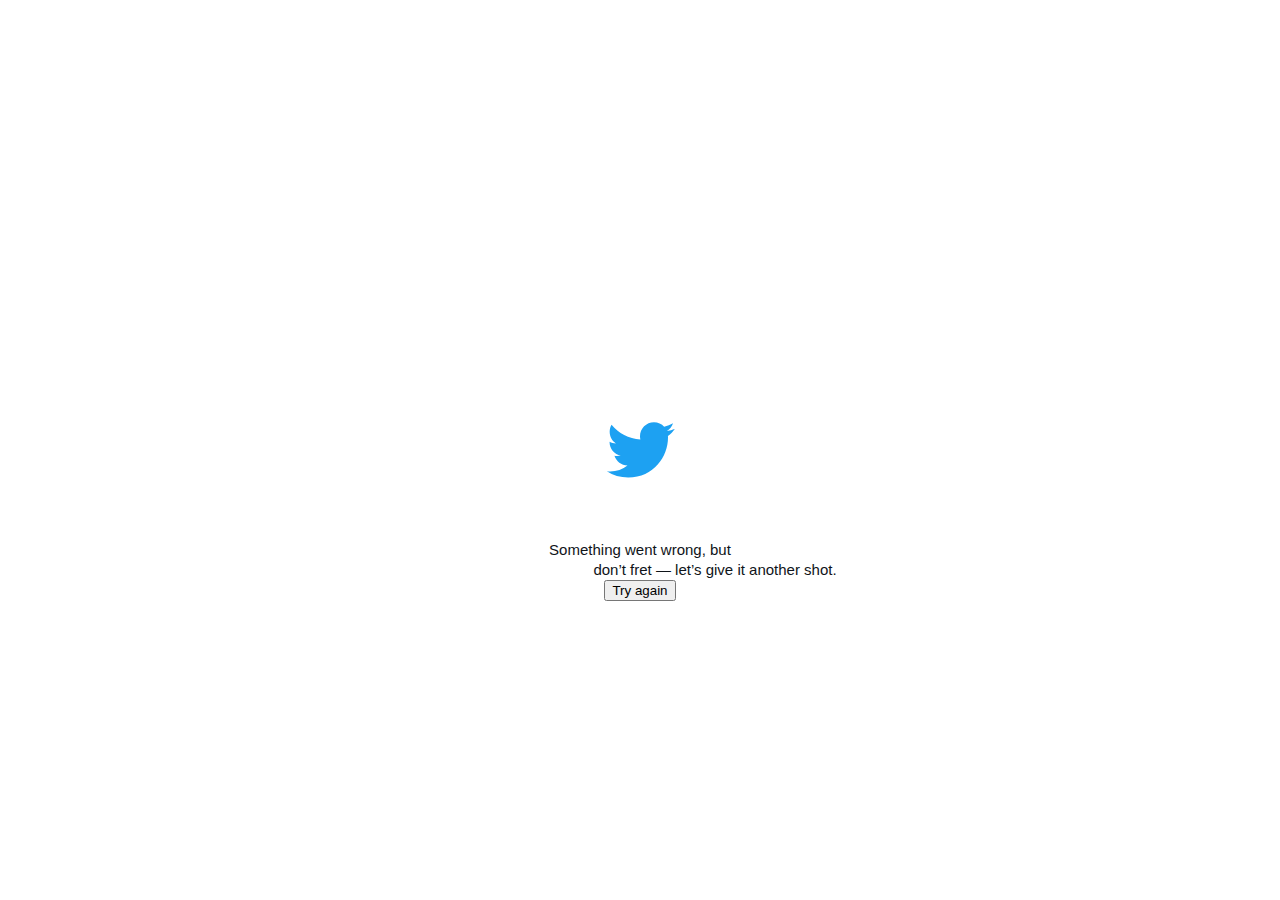
<file: public/twitter.html>
<!DOCTYPE html>
<html dir="ltr" lang="ko">

<head>
    <meta charset="utf-8" />
    <meta name="viewport"
        content="width=device-width,initial-scale=1,maximum-scale=1,user-scalable=0,viewport-fit=cover" />
    <link rel="preconnect" href="//abs.twimg.com" />
    <link rel="dns-prefetch" href="//abs.twimg.com" />
    <link rel="preconnect" href="//api.twitter.com" />
    <link rel="dns-prefetch" href="//api.twitter.com" />
    <link rel="preconnect" href="//pbs.twimg.com" />
    <link rel="dns-prefetch" href="//pbs.twimg.com" />
    <link rel="preconnect" href="//t.co" />
    <link rel="dns-prefetch" href="//t.co" />
    <link rel="preconnect" href="//video.twimg.com" />
    <link rel="dns-prefetch" href="//video.twimg.com" />
    <link rel="preload" as="script" crossorigin="anonymous"
        href="https://abs.twimg.com/responsive-web/client-web/feature-switch-manifest.6d22201a.js"
        nonce="MDNjMjRhMmQtMGM2Yi00NmE4LWI1MDUtNDFkY2MzZWNhYjQ1" />
    <link rel="preload" as="script" crossorigin="anonymous"
        href="https://abs.twimg.com/responsive-web/client-web/vendor.865b412a.js"
        nonce="MDNjMjRhMmQtMGM2Yi00NmE4LWI1MDUtNDFkY2MzZWNhYjQ1" />
    <link rel="preload" as="script" crossorigin="anonymous"
        href="https://abs.twimg.com/responsive-web/client-web/i18n/ko.f8a16dfa.js"
        nonce="MDNjMjRhMmQtMGM2Yi00NmE4LWI1MDUtNDFkY2MzZWNhYjQ1" />
    <link rel="preload" as="script" crossorigin="anonymous"
        href="https://abs.twimg.com/responsive-web/client-web/main.4e2e975a.js"
        nonce="MDNjMjRhMmQtMGM2Yi00NmE4LWI1MDUtNDFkY2MzZWNhYjQ1" />
    <meta property="fb:app_id" content="2231777543" />
    <meta property="og:site_name" content="Twitter" />
    <meta name="google-site-verification" content="acYOOcR5z6puMzLn6hLDZI1nNHXPxt57OIstz1vnCV0" />
    <meta name="facebook-domain-verification" content="x6sdcc8b5ju3bh8nbm59eswogvg6t1" />
    <meta http-equiv="onion-location"
        content="https://twitter3e4tixl4xyajtrzo62zg5vztmjuricljdp2c5kshju4avyoid.onion/" />
    <link rel="manifest" href="/manifest.json" crossOrigin="use-credentials" />
    <link rel="alternate" hreflang="x-default" href="https://twitter.com/" />
    <link rel="alternate" hreflang="en" href="https://twitter.com/?lang=en" />
    <link rel="alternate" hreflang="ar" href="https://twitter.com/?lang=ar" />
    <link rel="alternate" hreflang="ar-x-fm" href="https://twitter.com/?lang=ar-x-fm" />
    <link rel="alternate" hreflang="bg" href="https://twitter.com/?lang=bg" />
    <link rel="alternate" hreflang="bn" href="https://twitter.com/?lang=bn" />
    <link rel="alternate" hreflang="ca" href="https://twitter.com/?lang=ca" />
    <link rel="alternate" hreflang="cs" href="https://twitter.com/?lang=cs" />
    <link rel="alternate" hreflang="da" href="https://twitter.com/?lang=da" />
    <link rel="alternate" hreflang="de" href="https://twitter.com/?lang=de" />
    <link rel="alternate" hreflang="el" href="https://twitter.com/?lang=el" />
    <link rel="alternate" hreflang="en-GB" href="https://twitter.com/?lang=en-GB" />
    <link rel="alternate" hreflang="es" href="https://twitter.com/?lang=es" />
    <link rel="alternate" hreflang="eu" href="https://twitter.com/?lang=eu" />
    <link rel="alternate" hreflang="fa" href="https://twitter.com/?lang=fa" />
    <link rel="alternate" hreflang="fi" href="https://twitter.com/?lang=fi" />
    <link rel="alternate" hreflang="fil" href="https://twitter.com/?lang=fil" />
    <link rel="alternate" hreflang="fr" href="https://twitter.com/?lang=fr" />
    <link rel="alternate" hreflang="ga" href="https://twitter.com/?lang=ga" />
    <link rel="alternate" hreflang="gl" href="https://twitter.com/?lang=gl" />
    <link rel="alternate" hreflang="gu" href="https://twitter.com/?lang=gu" />
    <link rel="alternate" hreflang="ha" href="https://twitter.com/?lang=ha" />
    <link rel="alternate" hreflang="he" href="https://twitter.com/?lang=he" />
    <link rel="alternate" hreflang="hi" href="https://twitter.com/?lang=hi" />
    <link rel="alternate" hreflang="hr" href="https://twitter.com/?lang=hr" />
    <link rel="alternate" hreflang="hu" href="https://twitter.com/?lang=hu" />
    <link rel="alternate" hreflang="id" href="https://twitter.com/?lang=id" />
    <link rel="alternate" hreflang="ig" href="https://twitter.com/?lang=ig" />
    <link rel="alternate" hreflang="it" href="https://twitter.com/?lang=it" />
    <link rel="alternate" hreflang="ja" href="https://twitter.com/?lang=ja" />
    <link rel="alternate" hreflang="kn" href="https://twitter.com/?lang=kn" />
    <link rel="alternate" hreflang="ko" href="https://twitter.com/?lang=ko" />
    <link rel="alternate" hreflang="mr" href="https://twitter.com/?lang=mr" />
    <link rel="alternate" hreflang="ms" href="https://twitter.com/?lang=ms" />
    <link rel="alternate" hreflang="nb" href="https://twitter.com/?lang=nb" />
    <link rel="alternate" hreflang="nl" href="https://twitter.com/?lang=nl" />
    <link rel="alternate" hreflang="pl" href="https://twitter.com/?lang=pl" />
    <link rel="alternate" hreflang="pt" href="https://twitter.com/?lang=pt" />
    <link rel="alternate" hreflang="ro" href="https://twitter.com/?lang=ro" />
    <link rel="alternate" hreflang="ru" href="https://twitter.com/?lang=ru" />
    <link rel="alternate" hreflang="sk" href="https://twitter.com/?lang=sk" />
    <link rel="alternate" hreflang="sr" href="https://twitter.com/?lang=sr" />
    <link rel="alternate" hreflang="sv" href="https://twitter.com/?lang=sv" />
    <link rel="alternate" hreflang="ta" href="https://twitter.com/?lang=ta" />
    <link rel="alternate" hreflang="th" href="https://twitter.com/?lang=th" />
    <link rel="alternate" hreflang="tr" href="https://twitter.com/?lang=tr" />
    <link rel="alternate" hreflang="uk" href="https://twitter.com/?lang=uk" />
    <link rel="alternate" hreflang="ur" href="https://twitter.com/?lang=ur" />
    <link rel="alternate" hreflang="vi" href="https://twitter.com/?lang=vi" />
    <link rel="alternate" hreflang="yo" href="https://twitter.com/?lang=yo" />
    <link rel="alternate" hreflang="zh" href="https://twitter.com/?lang=zh" />
    <link rel="alternate" hreflang="zh-Hant" href="https://twitter.com/?lang=zh-Hant" />
    <link rel="canonical" href="https://twitter.com/" />
    <link rel="search" type="application/opensearchdescription+xml" href="/opensearch.xml" title="Twitter">
    <link rel="mask-icon" sizes="any" href="https://abs.twimg.com/responsive-web/client-web/icon-svg.168b89da.svg"
        color="#1D9BF0">
    <link rel="shortcut icon" href="//abs.twimg.com/favicons/twitter.2.ico">
    <link rel="apple-touch-icon" sizes="192x192"
        href="https://abs.twimg.com/responsive-web/client-web/icon-ios.b1fc727a.png" />
    <meta name="mobile-web-app-capable" content="yes" />
    <meta name="apple-mobile-web-app-title" content="Twitter" />
    <meta name="apple-mobile-web-app-status-bar-style" content="white" />
    <meta name="theme-color" content="#ffffff" />
    <meta http-equiv="origin-trial"
        content="AlpCmb40F5ZjDi9ZYe+wnr/[base64]" />
    <style>
        html,
        body {
            height: 100%;
        }
    </style>
    <style id="react-native-stylesheet">
        [stylesheet-group="0"] {}

        html {
            -ms-text-size-adjust: 100%;
            -webkit-text-size-adjust: 100%;
            -webkit-tap-highlight-color: rgba(0, 0, 0, 0);
        }

        body {
            margin: 0;
        }

        button::-moz-focus-inner,
        input::-moz-focus-inner {
            border: 0;
            padding: 0;
        }

        input::-webkit-search-cancel-button,
        input::-webkit-search-decoration,
        input::-webkit-search-results-button,
        input::-webkit-search-results-decoration {
            display: none;
        }

        [stylesheet-group="0.1"] {}

        :focus:not([data-focusvisible-polyfill]) {
            outline: none;
        }

        [stylesheet-group="1"] {}

        .css-1dbjc4n {
            -ms-flex-align: stretch;
            -ms-flex-direction: column;
            -ms-flex-negative: 0;
            -ms-flex-preferred-size: auto;
            -webkit-align-items: stretch;
            -webkit-box-align: stretch;
            -webkit-box-direction: normal;
            -webkit-box-orient: vertical;
            -webkit-flex-basis: auto;
            -webkit-flex-direction: column;
            -webkit-flex-shrink: 0;
            align-items: stretch;
            border: 0 solid black;
            box-sizing: border-box;
            display: -webkit-box;
            display: -moz-box;
            display: -ms-flexbox;
            display: -webkit-flex;
            display: flex;
            flex-basis: auto;
            flex-direction: column;
            flex-shrink: 0;
            margin-bottom: 0px;
            margin-left: 0px;
            margin-right: 0px;
            margin-top: 0px;
            min-height: 0px;
            min-width: 0px;
            padding-bottom: 0px;
            padding-left: 0px;
            padding-right: 0px;
            padding-top: 0px;
            position: relative;
            z-index: 0;
        }

        .css-901oao {
            border: 0 solid black;
            box-sizing: border-box;
            color: rgba(0, 0, 0, 1.00);
            display: inline;
            font: 14px -apple-system, BlinkMacSystemFont, "Segoe UI", Roboto, Helvetica, Arial, sans-serif;
            margin-bottom: 0px;
            margin-left: 0px;
            margin-right: 0px;
            margin-top: 0px;
            padding-bottom: 0px;
            padding-left: 0px;
            padding-right: 0px;
            padding-top: 0px;
            white-space: pre-wrap;
            word-wrap: break-word;
        }

        .css-16my406 {
            color: inherit;
            font: inherit;
            white-space: inherit;
        }

        [stylesheet-group="2"] {}

        .r-13awgt0 {
            -ms-flex: 1 1 0%;
            -webkit-flex: 1;
            flex: 1;
        }

        .r-4qtqp9 {
            display: inline-block;
        }

        .r-ywje51 {
            margin-bottom: auto;
            margin-left: auto;
            margin-right: auto;
            margin-top: auto;
        }

        .r-hvic4v {
            display: none;
        }

        .r-1adg3ll {
            display: block;
        }

        [stylesheet-group="2.2"] {}

        .r-12vffkv>* {
            pointer-events: auto;
        }

        .r-12vffkv {
            pointer-events: none !important;
        }

        .r-14lw9ot {
            background-color: rgba(255, 255, 255, 1.00);
        }

        .r-1p0dtai {
            bottom: 0px;
        }

        .r-1d2f490 {
            left: 0px;
        }

        .r-1xcajam {
            position: fixed;
        }

        .r-zchlnj {
            right: 0px;
        }

        .r-ipm5af {
            top: 0px;
        }

        .r-yyyyoo {
            fill: currentcolor;
        }

        .r-1xvli5t {
            height: 1.25em;
        }

        .r-dnmrzs {
            max-width: 100%;
        }

        .r-bnwqim {
            position: relative;
        }

        .r-1plcrui {
            vertical-align: text-bottom;
        }

        .r-lrvibr {
            -moz-user-select: none;
            -ms-user-select: none;
            -webkit-user-select: none;
            user-select: none;
        }

        .r-13gxpu9 {
            color: rgba(29, 161, 242, 1.00);
        }

        .r-wy61xf {
            height: 72px;
        }

        .r-u8s1d {
            position: absolute;
        }

        .r-1blnp2b {
            width: 72px;
        }

        .r-1ykxob0 {
            top: 60%;
        }

        .r-q4m81j {
            text-align: center;
        }

        .r-bcqeeo {
            min-width: 0px;
        }

        .r-qvutc0 {
            word-wrap: break-word;
        }

        .r-rjixqe {
            line-height: 20px;
        }

        .r-1qd0xha {
            font-family: -apple-system, BlinkMacSystemFont, "Segoe UI", Roboto, Helvetica, Arial, sans-serif;
        }

        .r-a023e6 {
            font-size: 15px;
        }

        .r-16dba41 {
            font-weight: 400;
        }

        .r-poiln3 {
            font-family: inherit;
        }
    </style>
    <title data-rh="true"></title>
</head>

<body style="background-color: #FFFFFF;">
    <noscript>
        <style>
            body {
                -ms-overflow-style: scrollbar;
                overflow-y: scroll;
                overscroll-behavior-y: none;
            }

            .errorContainer {
                background-color: #FFF;
                color: #0F1419;
                max-width: 600px;
                margin: 0 auto;
                padding: 10%;
                font-family: Helvetica, sans-serif;
                font-size: 16px;
            }

            .errorButton {
                margin: 3em 0;
            }

            .errorButton a {
                background: #1DA1F2;
                border-radius: 2.5em;
                color: white;
                padding: 1em 2em;
                text-decoration: none;
            }

            .errorButton a:hover,
            .errorButton a:focus {
                background: rgb(26, 145, 218);
            }

            .errorFooter {
                color: #657786;
                font-size: 80%;
                line-height: 1.5;
                padding: 1em 0;
            }

            .errorFooter a,
            .errorFooter a:visited {
                color: #657786;
                text-decoration: none;
                padding-right: 1em;
            }

            .errorFooter a:hover,
            .errorFooter a:active {
                text-decoration: underline;
            }

            #placeholder,
            #react-root {
                display: none !important;
            }

            body {
                background-color: #FFF !important;
            }
        </style>
        <div class="errorContainer">
            <img width="46" height="38"
                srcset="https://abs.twimg.com/errors/logo46x38.png 1x, https://abs.twimg.com/errors/logo46x38@2x.png 2x"
                src="https://abs.twimg.com/errors/logo46x38.png" alt="Twitter" />
            <h1>자바스크립트를 사용할 수 없습니다.</h1>
            <p>이 브라우저에서 자바스크립트를 사용할 수 없는 것으로 감지되었습니다. twitter.com을 계속 사용하려면 자바스크립트를 사용 설정하거나 지원되는 브라우저로 전환하세요. 트위터
                고객센터에서 지원되는 브라우저 목록을 확인할 수 있습니다.</p>
            <p class="errorButton"><a href="https://help.twitter.com/using-twitter/twitter-supported-browsers">고객센터</a>
            </p>
            <p class="errorFooter">
                <a href="https://twitter.com/tos">이용약관</a>
                <a href="https://twitter.com/privacy">개인정보 처리방침</a>
                <a href="https://support.twitter.com/articles/20170514">쿠키 정책</a>
                <a href="https://legal.twitter.com/imprint.html">Imprint</a>
                <a
                    href="https://business.twitter.com/en/help/troubleshooting/how-twitter-ads-work.html?ref=web-twc-ao-gbl-adsinfo&utm_source=twc&utm_medium=web&utm_campaign=ao&utm_content=adsinfo">광고
                    정보</a>
                © 2022 Twitter, Inc.
            </p>

        </div>
    </noscript>
    <div id="react-root" style="height:100%;display:flex;">
        <div class="css-1dbjc4n r-13awgt0 r-12vffkv">
            <div class="css-1dbjc4n r-13awgt0 r-12vffkv">
                <style>
                    @media (prefers-color-scheme: dark) {
                        #placeholder {
                            background-color: #000000
                        }
                    }
                </style>
                <div aria-label="Loading…" class="css-1dbjc4n r-14lw9ot r-1p0dtai r-1d2f490 r-1xcajam r-zchlnj r-ipm5af"
                    id="placeholder"><svg viewBox="0 0 24 24" aria-hidden="true"
                        class="r-1p0dtai r-13gxpu9 r-4qtqp9 r-yyyyoo r-wy61xf r-1d2f490 r-ywje51 r-dnmrzs r-u8s1d r-zchlnj r-1plcrui r-ipm5af r-lrvibr r-1blnp2b">
                        <g>
                            <path
                                d="M23.643 4.937c-.835.37-1.732.62-2.675.733.962-.576 1.7-1.49 2.048-2.578-.9.534-1.897.922-2.958 1.13-.85-.904-2.06-1.47-3.4-1.47-2.572 0-4.658 2.086-4.658 4.66 0 .364.042.718.12 1.06-3.873-.195-7.304-2.05-9.602-4.868-.4.69-.63 1.49-.63 2.342 0 1.616.823 3.043 2.072 3.878-.764-.025-1.482-.234-2.11-.583v.06c0 2.257 1.605 4.14 3.737 4.568-.392.106-.803.162-1.227.162-.3 0-.593-.028-.877-.082.593 1.85 2.313 3.198 4.352 3.234-1.595 1.25-3.604 1.995-5.786 1.995-.376 0-.747-.022-1.112-.065 2.062 1.323 4.51 2.093 7.14 2.093 8.57 0 13.255-7.098 13.255-13.254 0-.2-.005-.402-.014-.602.91-.658 1.7-1.477 2.323-2.41z">
                            </path>
                        </g>
                    </svg></div>
                <div class="css-1dbjc4n r-hvic4v r-1d2f490 r-1xcajam r-zchlnj r-1ykxob0" id="ScriptLoadFailure">
                    <form action="" method="GET">
                        <div class="css-1dbjc4n r-1adg3ll r-q4m81j">
                            <div dir="ltr" class="css-901oao r-1qd0xha r-a023e6 r-16dba41 r-rjixqe r-bcqeeo r-qvutc0"
                                style="color:rgba(15,20,25,1.00)"><span
                                    class="css-901oao css-16my406 r-poiln3 r-bcqeeo r-qvutc0">Something went wrong, but
                                    don’t fret — let’s give it another shot.</span></div><br /><input type="hidden"
                                name="failedScript" value="" /><input type="submit" value="Try again" />
                        </div>
                    </form>
                </div>
            </div>
        </div>
    </div>
    <script type="text/javascript" charset="utf-8"
        nonce="MDNjMjRhMmQtMGM2Yi00NmE4LWI1MDUtNDFkY2MzZWNhYjQ1">window.__INITIAL_STATE__ = { "optimist": [], "entities": { "broadcasts": { "entities": {}, "errors": {}, "fetchStatus": {} }, "cards": { "entities": {}, "errors": {}, "fetchStatus": {} }, "commerceItems": { "entities": {}, "errors": {}, "fetchStatus": {} }, "communities": { "entities": {}, "errors": {}, "fetchStatus": {} }, "conversations": { "entities": {}, "errors": {}, "fetchStatus": {} }, "entries": { "entities": {}, "errors": {}, "fetchStatus": {} }, "lists": { "entities": {}, "errors": {}, "fetchStatus": {} }, "moments": { "entities": {}, "errors": {}, "fetchStatus": {} }, "topics": { "entities": {}, "errors": {}, "fetchStatus": {} }, "tweets": { "entities": {}, "errors": {}, "fetchStatus": {} }, "twitterArticles": { "entities": {}, "errors": {}, "fetchStatus": {} }, "trustedFriends": { "entities": {}, "errors": {}, "fetchStatus": {} }, "userPresence": { "entities": {}, "errors": {}, "fetchStatus": {} }, "userCommunityInviteActionResult": { "entities": {}, "errors": {}, "fetchStatus": {} }, "users": { "entities": {}, "errors": {}, "fetchStatus": {} }, "userCommunityRoleRelationship": { "entities": {}, "errors": {}, "fetchStatus": {} }, "imageCache": { "entities": {}, "errors": {}, "fetchStatus": {} } }, "featureSwitch": { "debug": {}, "defaultConfig": { "2fa_temporary_password_enabled": { "value": false }, "Arkose_rweb_hosted_page": { "value": true }, "Arkose_use_invisible_challenge_key": { "value": false }, "account_country_setting_countries_whitelist": { "value": ["ad", "ae", "af", "ag", "ai", "al", "am", "ao", "ar", "as", "at", "au", "aw", "ax", "az", "ba", "bb", "bd", "be", "bf", "bg", "bh", "bi", "bj", "bl", "bm", "bn", "bo", "bq", "br", "bs", "bt", "bv", "bw", "by", "bz", "ca", "cc", "cd", "cf", "cg", "ch", "ci", "ck", "cl", "cm", "co", "cr", "cu", "cv", "cw", "cx", "cy", "cz", "de", "dj", "dk", "dm", "do", "dz", "ec", "ee", "eg", "er", "es", "et", "fi", "fj", "fk", "fm", "fo", "fr", "ga", "gb", "gd", "ge", "gf", "gg", "gh", "gi", "gl", "gm", "gn", "gp", "gq", "gr", "gs", "gt", "gu", "gw", "gy", "hk", "hn", "hr", "ht", "hu", "id", "ie", "il", "im", "in", "io", "iq", "ir", "is", "it", "je", "jm", "jo", "jp", "ke", "kg", "kh", "ki", "km", "kn", "kr", "kw", "ky", "kz", "la", "lb", "lc", "li", "lk", "lr", "ls", "lt", "lu", "lv", "ly", "ma", "mc", "md", "me", "mf", "mg", "mh", "mk", "ml", "mn", "mo", "mp", "mq", "mr", "ms", "mt", "mu", "mv", "mw", "mx", "my", "mz", "na", "nc", "ne", "nf", "ng", "ni", "nl", "no", "np", "nr", "nu", "nz", "om", "pa", "pe", "pf", "pg", "ph", "pk", "pl", "pm", "pn", "pr", "ps", "pt", "pw", "py", "qa", "re", "ro", "rs", "ru", "rw", "sa", "sb", "sc", "se", "sg", "sh", "si", "sk", "sl", "sm", "sn", "so", "sr", "st", "sv", "sx", "sz", "tc", "td", "tf", "tg", "th", "tj", "tk", "tl", "tm", "tn", "to", "tr", "tt", "tv", "tw", "tz", "ua", "ug", "us", "uy", "uz", "va", "vc", "ve", "vi", "vn", "vu", "wf", "ws", "xk", "ye", "yt", "za", "zm", "zw"] }, "ads_spacing_client_fallback_minimum_spacing": { "value": 3 }, "ads_spacing_client_fallback_minimum_spacing_verified_blue": { "value": 3 }, "arkose_challenge_lo_web_notification_dev": { "value": "BF5FA6C8-9668-4AF9-AFA2-E362F56E5B71" }, "arkose_challenge_lo_web_notification_mobile_prod": { "value": "6A2FD110-7C1A-47CD-82EE-D01FFB4810D7" }, "arkose_challenge_lo_web_notification_prod": { "value": "50706BFE-942C-4EEC-B9AD-03F7CD268FB1" }, "arkose_challenge_login_web_devel": { "value": "DF58DD3B-DFCC-4502-91FA-EDC0DC385CFF" }, "arkose_challenge_login_web_prod": { "value": "2F4F0B28-BC94-4271-8AD7-A51662E3C91C" }, "arkose_challenge_open_app_dev": { "value": "560C66A3-C8EB-4D11-BE53-A8232734AA62" }, "arkose_challenge_open_app_prod": { "value": "6E8D3D6E-30D4-45F1-9838-BA3D9651AAA1" }, "arkose_challenge_signup_mobile_dev": { "value": "006B5E87-7497-403E-9E0C-8FFBAAC6FA67" }, "arkose_challenge_signup_mobile_prod": { "value": "867D55F2-24FD-4C56-AB6D-589EDAF5E7C5" }, "arkose_challenge_signup_web_dev": { "value": "DF58DD3B-DFCC-4502-91FA-EDC0DC385CFF" }, "arkose_challenge_signup_web_prod": { "value": "2CB16598-CB82-4CF7-B332-5990DB66F3AB" }, "arkose_challenge_transparent_signup_dev": { "value": "6627C16B-DA60-47A5-85F7-CFF23BD2BE69" }, "arkose_challenge_transparent_signup_prod": { "value": "4CB8C8B0-40FF-439C-9D0D-9A389ADA18CB" }, "blue_business_affiliate_badge_consumption_ui_enabled": { "value": false }, "blue_business_consumption_api_enabled": { "value": true }, "blue_business_grey_checkmark_enabled": { "value": false }, "blue_business_square_avatar_consumption_ui_enabled": { "value": false }, "blue_longer_video_enabled": { "value": false }, "branded_like_preview_enabled": { "value": false }, "c9s_auto_collapse_community_detail_header_enabled": { "value": true }, "c9s_communities_search_enabled": { "value": true }, "c9s_community_composer_hashtag_suggestions_enabled": { "value": false }, "c9s_community_creation_enabled": { "value": true }, "c9s_community_creation_form_membership_type_enabled": { "value": true }, "c9s_community_creation_setup_checklist_enabled": { "value": true }, "c9s_community_deletion_enabled": { "value": true }, "c9s_community_hashtags_carousel_enabled": { "value": false }, "c9s_community_hashtags_enabled": { "value": true }, "c9s_edit_moderators_enabled": { "value": true }, "c9s_enabled": { "value": true }, "c9s_highlight_tweet_enabled": { "value": true }, "c9s_list_members_action_api_enabled": { "value": false }, "c9s_logged_out_access_enabled": { "value": true }, "c9s_max_community_description_length": { "value": 160 }, "c9s_max_community_name_length": { "value": 30 }, "c9s_max_rule_count": { "value": 10 }, "c9s_max_rule_description_length": { "value": 160 }, "c9s_max_rule_name_length": { "value": 60 }, "c9s_members_list_search_enabled": { "value": true }, "c9s_moderation_enabled": { "value": true }, "c9s_nav_list_activity_details_enabled": { "value": false }, "c9s_notification_settings_enabled": { "value": true }, "c9s_notification_settings_pinned_tweet_enabled": { "value": true }, "c9s_participation_enabled": { "value": true }, "c9s_poll_creation_enabled": { "value": true }, "c9s_remove_member_enabled": { "value": true }, "c9s_remove_member_list_enabled": { "value": true }, "c9s_report_community_enabled": { "value": true }, "c9s_rule_management_enabled": { "value": true }, "c9s_spotlight_consumption_enabled": { "value": true }, "c9s_spotlight_creation_enabled": { "value": false }, "c9s_ssr_enabled": { "value": false }, "c9s_tab_visibility": { "value": "members_only" }, "c9s_timelines_default_selection": { "value": "latest" }, "c9s_timelines_ranking_enabled": { "value": false }, "c9s_unread_indicator_global_enabled": { "value": true }, "c9s_unread_indicator_mod_actions_enabled": { "value": true }, "c9s_unread_indicator_tweets_enabled": { "value": true }, "card_compose_preview_retry_after_ms": { "value": 3000 }, "card_compose_preview_retry_max": { "value": 5 }, "conversation_controls_change_enabled": { "value": true }, "conversation_controls_change_tooltip_enabled": { "value": true }, "conversation_controls_limited_replies_consumption_configuration": { "value": "no_reply" }, "conversation_controls_limited_replies_creation_enabled": { "value": true }, "conversation_controls_persistence_enabled": { "value": true }, "conversational_safety_heads_up_treatment_A_enabled": { "value": "" }, "creator_monetization_web_tips_dashboard_enabled": { "value": false }, "creator_monetization_web_tips_onboarding_enabled": { "value": false }, "dash_region_specific_de_and_tr_media_transparency_items_enabled": { "value": false }, "dash_region_specific_de_media_transparency_items_enabled": { "value": false }, "direct_messages_incremental_holdback_2022h1": { "value": true }, "dm_conversation_labels_max_pinned_count": { "value": 6 }, "dm_conversation_labels_pinned_education_enabled": { "value": true }, "dm_conversation_labels_pinned_enabled": { "value": true }, "dm_conversations_nsfw_media_filter_enabled": { "value": false }, "dm_education_flags_prompt": { "value": false }, "dm_evolution_conversation_read_enabled": { "value": false }, "dm_evolution_enabled": { "value": true }, "dm_evolution_inbox_primary_enabled": { "value": false }, "dm_evolution_inbox_secondary_enabled": { "value": false }, "dm_evolution_inbox_tertiary_enabled": { "value": false }, "dm_evolution_message_creation_enabled": { "value": true }, "dm_evolution_responsive_web_early_bird_only_switch": { "value": false }, "dm_inbox_search_groups_bucket_size": { "value": 5 }, "dm_inbox_search_max_recent_searches_stored": { "value": 5 }, "dm_inbox_search_message_attachment_previews_enabled": { "value": true }, "dm_inbox_search_message_results_enabled": { "value": true }, "dm_inbox_search_messages_bucket_size": { "value": 5 }, "dm_inbox_search_modular_results_enabled": { "value": true }, "dm_inbox_search_people_bucket_size": { "value": 5 }, "dm_inbox_search_query_highlighting_conversation_results_enabled": { "value": true }, "dm_inbox_search_query_highlighting_message_results_enabled": { "value": true }, "dm_reactions_config_active_reactions": { "value": ["😂:funny", "😲:surprised", "😢:sad", "❤️:like", "🔥:excited", "👍:agree", "👎:disagree"] }, "dm_reactions_config_inactive_reactions": { "value": ["😠:angry", "😷:mask"] }, "dm_share_sheet_send_individually_enabled": { "value": true }, "dm_share_sheet_send_individually_max_count": { "value": 20 }, "dm_vdl_chat_p0_enabled": { "value": true }, "dm_vdl_enabled": { "value": true }, "dm_vdl_inbox_p0_enabled": { "value": true }, "dm_voice_rendering_enabled": { "value": true }, "dont_mention_me_enabled": { "value": true }, "dont_mention_me_mentions_tab_education_enabled": { "value": true }, "dont_mention_me_view_api_enabled": { "value": true }, "ecd_dispute_form_link_enabled": { "value": true }, "employee_role": { "value": false }, "enable_label_appealing_misinfo_enabled": { "value": false }, "enable_label_appealing_sensitive_content_enabled": { "value": false }, "explore_relaunch_enable_immersive_web": { "value": false }, "explore_relaunch_enable_immersive_web_navigation_button": { "value": false }, "explore_relaunch_enabled": { "value": false }, "explore_relaunch_onboarding_bar_show_count": { "value": 3 }, "explore_relaunch_updated_scrubber_position": { "value": false }, "focused_timeline_actions_onboarding_likes": { "value": 3 }, "follow_nudge_conversation_enabled": { "value": false }, "global_mention_settings_enabled": { "value": false }, "graduated_access_invisible_treatment_enabled": { "value": false }, "graduated_access_user_prompt_enabled": { "value": false }, "graphql_composer_and_dm_card_previews_enabled": { "value": false }, "graphql_is_translatable_rweb_tweet_is_translatable_enabled": { "value": true }, "graphql_mutation_destroy_mode": { "value": "graphql_only" }, "graphql_mutation_retweet_mode": { "value": "graphql_only" }, "graphql_mutation_unretweet_mode": { "value": "graphql_only" }, "graphql_mutation_update_mode": { "value": "graphql_only" }, "graphql_timeline_v2_bookmark_timeline": { "value": false }, "graphql_timeline_v2_query_threaded_conversation_with_injections": { "value": true }, "graphql_timeline_v2_user_favorites_by_time_timeline": { "value": true }, "graphql_timeline_v2_user_media_timeline": { "value": true }, "graphql_timeline_v2_user_profile_timeline": { "value": true }, "graphql_timeline_v2_user_profile_with_replies_timeline": { "value": true }, "gryphon_hide_quick_promote": { "value": false }, "gryphon_optout_in_settings": { "value": false }, "guest_broadcasting_timeline_decorations_enabled": { "value": false }, "hashfetti_all_hashflags": { "value": false }, "hashfetti_duration_ms": { "value": 4000 }, "hashfetti_enabled": { "value": true }, "hashfetti_particle_count": { "value": 30 }, "hashflags_animation_like_button_enabled": { "value": true }, "home_timeline_extended_reactivity_tweet_clicks_enabled": { "value": false }, "home_timeline_extended_reactivity_tweet_clicks_fatigue": { "value": 5 }, "home_timeline_extended_reactivity_tweet_clicks_trigger_seconds": { "value": 120 }, "home_timeline_latest_timeline_switch_enabled": { "value": true }, "home_timeline_like_reactivity_enabled": { "value": true }, "home_timeline_like_reactivity_fatigue": { "value": 10 }, "home_timeline_scribing_section_change_enabled": { "value": true }, "home_timeline_spheres_detail_page_muting_enabled": { "value": true }, "home_timeline_spheres_max_user_owned_or_subscribed_lists_count": { "value": 5 }, "home_timeline_spheres_ranking_mode_control_enabled": { "value": true }, "home_timeline_tweet_auto_inline_reply_enabled": { "value": false }, "identity_verification_debadging_notification_enabled": { "value": true }, "identity_verification_educational_prompt_enabled": { "value": true }, "identity_verification_intake_enabled": { "value": false }, "identity_verification_notable_demo_survey": { "value": false }, "interactive_text_enabled": { "value": true }, "linked_search_experiment": { "value": false }, "live_event_docking_enabled": { "value": true }, "live_event_interstitial_seen_cache_enabled": { "value": true }, "live_event_multi_video_auto_advance_dock_enabled": { "value": true }, "live_event_multi_video_auto_advance_enabled": { "value": true }, "live_event_multi_video_auto_advance_fullscreen_enabled": { "value": false }, "live_event_multi_video_auto_advance_transition_duration_seconds": { "value": 5 }, "live_event_multi_video_enabled": { "value": true }, "live_event_timeline_default_refresh_rate_interval_seconds": { "value": 30 }, "live_event_timeline_minimum_refresh_rate_interval_seconds": { "value": 10 }, "live_event_timeline_server_controlled_refresh_rate_enabled": { "value": true }, "livepipeline_client_enabled": { "value": true }, "livepipeline_tweetengagement_enabled": { "value": true }, "longform_ad_free_articles_badging_enabled": { "value": false }, "longform_notetweets_consumption_enabled": { "value": false }, "longform_notetweets_max_tweet_per_thread": { "value": 25 }, "longform_reader_mode_view_in_reader_mode_entry_button_enabled": { "value": false }, "longform_top_articles_friends_of_friends_enabled": { "value": true }, "longform_top_articles_time_window_enabled": { "value": true }, "machine_translation_holdback_logged_in": { "value": false }, "machine_translation_holdback_logged_out": { "value": false }, "media_async_upload_amplify_duration_threshold": { "value": 600 }, "media_async_upload_longer_video_max_video_duration": { "value": 600 }, "media_async_upload_longer_video_max_video_size": { "value": 1024 }, "media_async_upload_max_avatar_gif_size": { "value": 5 }, "media_async_upload_max_gif_size": { "value": 15 }, "media_async_upload_max_image_size": { "value": 5 }, "media_async_upload_max_video_duration": { "value": 140 }, "media_async_upload_max_video_size": { "value": 512 }, "media_edge_to_edge_content_enabled": { "value": false }, "media_infra_play_icon_version_number": { "value": "playicon_v0" }, "moment_annotations_enabled": { "value": true }, "moments_new_share_variant_floating_action_button": { "value": false }, "network_layer_503_backoff_mode": { "value": "host" }, "ocf_2fa_enrollment_bouncer_enabled": { "value": true }, "ocf_2fa_enrollment_enabled": { "value": true }, "ocf_2fa_unenrollment_enabled": { "value": true }, "onboarding_connect_tab_urt_graphql_enabled": { "value": false }, "onboarding_project_uls_enabled": { "value": false }, "papago_tweet_translation_from_korean_entity_protected": { "value": false }, "papago_tweet_translation_from_korean_entity_protected_destinations": { "value": ["en", "ja", "zh", "zh-cn", "zh-Hans", "zh-tw", "zh-Hant"] }, "papago_tweet_translation_from_korean_entity_unprotected": { "value": false }, "papago_tweet_translation_from_korean_entity_unprotected_destinations": { "value": ["id", "es", "th"] }, "papago_tweet_translation_to_korean": { "value": false }, "papago_tweet_translation_to_korean_sources": { "value": ["en", "ja"] }, "professional_launchpad_m1_enabled": { "value": true }, "professional_launchpad_mobile_promotable_timeline": { "value": false }, "professional_launchpad_upload_address_book": { "value": true }, "profile_foundations_about_tab_enabled": { "value": false }, "profile_foundations_about_tab_tooltip_enabled": { "value": false }, "profile_foundations_header_fields_hidden": { "value": false }, "profile_foundations_tweet_stats_enabled": { "value": false }, "profile_foundations_tweet_stats_tweet_count": { "value": false }, "profile_foundations_tweet_stats_tweet_frequency": { "value": false }, "profile_foundations_tweet_stats_tweet_topics": { "value": false }, "profile_navigation_likes_tab_prominence_enabled": { "value": false }, "report_center_mvp_r1_enabled": { "value": true }, "report_center_mvp_r2_enabled": { "value": false }, "responsive_web_3rd_party_category_branch": { "value": 3 }, "responsive_web_3rd_party_category_double_click": { "value": 3 }, "responsive_web_3rd_party_category_external_referer": { "value": 3 }, "responsive_web_3rd_party_category_ga": { "value": 3 }, "responsive_web_3rd_party_category_google_platform": { "value": 2 }, "responsive_web_3rd_party_category_google_recaptcha": { "value": 2 }, "responsive_web_3rd_party_category_player_card": { "value": 3 }, "responsive_web_3rd_party_category_sentry": { "value": 2 }, "responsive_web_3rd_party_category_sign_in_with_apple": { "value": 2 }, "responsive_web_account_access_language_lo_banners": { "value": "control" }, "responsive_web_account_access_language_lo_splash_sidebar": { "value": "control" }, "responsive_web_account_search_readability_enabled": { "value": true }, "responsive_web_alt_svc": { "value": false }, "responsive_web_alt_text_nudges_enabled": { "value": true }, "responsive_web_alt_text_nudges_settings_enabled": { "value": true }, "responsive_web_alt_text_translations_enabled": { "value": true }, "responsive_web_api_transition_enabled": { "value": true }, "responsive_web_article_nudge_enabled": { "value": true }, "responsive_web_audio_space_ring_home_timeline": { "value": false }, "responsive_web_author_labels_avatar_label_enabled": { "value": false }, "responsive_web_author_labels_focal_label_enabled": { "value": false }, "responsive_web_author_labels_handle_label_enabled": { "value": false }, "responsive_web_auto_logout_multiaccount_enabled": { "value": true }, "responsive_web_auto_logout_restrictedauthtoken_enabled": { "value": true }, "responsive_web_auto_logout_twid_enabled": { "value": true }, "responsive_web_behavioral_events_communities_enabled": { "value": true }, "responsive_web_behavioral_events_enabled": { "value": false }, "responsive_web_behavioral_events_home_enabled": { "value": true }, "responsive_web_behavioral_events_htl_breadcrumbs": { "value": true }, "responsive_web_behavioral_events_session_id_enabled": { "value": true }, "responsive_web_behavioral_events_target_view_v2_enabled": { "value": true }, "responsive_web_birdwatch_aliases_enabled": { "value": true }, "responsive_web_birdwatch_appeals_enabled": { "value": true }, "responsive_web_birdwatch_consumption_enabled": { "value": false }, "responsive_web_birdwatch_contribution_enabled": { "value": false }, "responsive_web_birdwatch_country_allowed": { "value": true }, "responsive_web_birdwatch_earn_in_enabled": { "value": true }, "responsive_web_birdwatch_earn_out_enabled": { "value": true }, "responsive_web_birdwatch_hcomp_user": { "value": false }, "responsive_web_birdwatch_history_enabled": { "value": false }, "responsive_web_birdwatch_impressions_enabled": { "value": false }, "responsive_web_birdwatch_new_note_submission_modal_enabled": { "value": true }, "responsive_web_birdwatch_note_awards_enabled": { "value": true }, "responsive_web_birdwatch_note_writing_enabled": { "value": false }, "responsive_web_birdwatch_pivots_enabled": { "value": false }, "responsive_web_birdwatch_profile_awards_enabled": { "value": true }, "responsive_web_birdwatch_rating_crowd_enabled": { "value": false }, "responsive_web_birdwatch_rating_mini_survey_enabled": { "value": false }, "responsive_web_birdwatch_rating_participant_enabled": { "value": false }, "responsive_web_birdwatch_ratings_m2_tags_enabled": { "value": true }, "responsive_web_birdwatch_ratings_v2_enabled": { "value": true }, "responsive_web_birdwatch_site_enabled": { "value": true }, "responsive_web_birdwatch_traffic_lights_enabled": { "value": true }, "responsive_web_branch_cpid_enabled": { "value": false }, "responsive_web_branch_sdk_enabled": { "value": true }, "responsive_web_captions_always_display_enabled": { "value": false }, "responsive_web_captions_always_display_settings_enabled": { "value": false }, "responsive_web_card_conversion_hoisted": { "value": "off" }, "responsive_web_card_preconnect_enabled": { "value": false }, "responsive_web_card_preload_mode": { "value": false }, "responsive_web_carousel_v2_cards_non_safari_enabled": { "value": false }, "responsive_web_carousel_v2_cards_safari_variant": { "value": "control" }, "responsive_web_carousel_v2_media_detail_enabled": { "value": false }, "responsive_web_cleanup_macaw_swift_indexed_db": { "value": true }, "responsive_web_collection_ads_enabled": { "value": true }, "responsive_web_commerce_shop_spotlight_enabled": { "value": false }, "responsive_web_communities_slices_enabled": { "value": true }, "responsive_web_composer_configurable_video_player_enabled": { "value": false }, "responsive_web_continue_as_always_enabled": { "value": false }, "responsive_web_continue_as_param_enabled": { "value": true }, "responsive_web_convert_card_video_to_gif_enabled": { "value": false }, "responsive_web_cookie_compliance_1st_party_killswitch_list": { "value": [] }, "responsive_web_cookie_compliance_banner_enabled": { "value": false }, "responsive_web_cookie_compliance_gingersnap_enabled": { "value": false }, "responsive_web_cookie_consent_signal_enabled": { "value": false }, "responsive_web_cotweet_consumption_enabled": { "value": true }, "responsive_web_csrf_clientside_enabled": { "value": true }, "responsive_web_dance_cc_tools_enabled": { "value": false }, "responsive_web_dance_cc_tools_include_development_enabled": { "value": false }, "responsive_web_dcm_2_enabled": { "value": true }, "responsive_web_deamplification_replies_dropdown_selector_enabled": { "value": false }, "responsive_web_device_follow_without_user_follow_enabled": { "value": false }, "responsive_web_disconnect_third_party_sso_enabled": { "value": true }, "responsive_web_dockable_autoplay_policy_enabled": { "value": true }, "responsive_web_drew_mute_and_block_enabled": { "value": false }, "responsive_web_drew_profile_block_enabled": { "value": false }, "responsive_web_drew_timeline_block_enabled": { "value": false }, "responsive_web_dtime_fccts_enabled": { "value": false }, "responsive_web_dtime_featured_timelines_modal_enabled": { "value": false }, "responsive_web_dtime_show_new_tweets_enabled": { "value": true }, "responsive_web_dtime_sparkle_menu_featured_timelines_enabled": { "value": false }, "responsive_web_dtime_timelines_directory_enabled": { "value": false }, "responsive_web_dtime_timelines_preview_enabled": { "value": false }, "responsive_web_dtime_tpat_enabled": { "value": true }, "responsive_web_dynamic_product_ads_enabled": { "value": true }, "responsive_web_edit_tweet_api_enabled": { "value": true }, "responsive_web_edit_tweet_composition_enabled": { "value": true }, "responsive_web_edit_tweet_enabled": { "value": false }, "responsive_web_edit_tweet_pdp_dialog_enabled": { "value": true }, "responsive_web_edit_tweet_perspective_enabled": { "value": false }, "responsive_web_edit_tweet_upsell_enabled": { "value": true }, "responsive_web_element_size_impression_scribe_enabled": { "value": true }, "responsive_web_enhance_cards_enabled": { "value": true }, "responsive_web_eu_countries": { "value": ["at", "be", "bg", "ch", "cy", "cz", "de", "dk", "ee", "es", "fi", "fr", "gb", "gr", "hr", "hu", "ie", "is", "it", "li", "lt", "lu", "lv", "mt", "nl", "no", "pl", "pt", "ro", "se", "si", "sk"] }, "responsive_web_explorer_ads_enabled": { "value": true }, "responsive_web_extension_compatibility_hide": { "value": false }, "responsive_web_extension_compatibility_impression_guard": { "value": true }, "responsive_web_extension_compatibility_override_param": { "value": false }, "responsive_web_extension_compatibility_scribe": { "value": true }, "responsive_web_extension_compatibility_size_threshold": { "value": 50 }, "responsive_web_fake_root_twitter_domain_for_testing": { "value": false }, "responsive_web_feature_gating_enabled": { "value": true }, "responsive_web_fetch_hashflags_on_boot": { "value": false }, "responsive_web_footer_categorized_variant_enabled": { "value": false }, "responsive_web_framerate_tracking_home_enabled": { "value": false }, "responsive_web_gaggle_site_enabled": { "value": false }, "responsive_web_graphql_conversations_enabled": { "value": true }, "responsive_web_graphql_feedback": { "value": true }, "responsive_web_graphql_home_enabled": { "value": true }, "responsive_web_graphql_likes_timeline": { "value": true }, "responsive_web_graphql_media_timeline": { "value": true }, "responsive_web_graphql_timeline_navigation_enabled": { "value": true }, "responsive_web_graphql_topic_timeline_enabled": { "value": true }, "responsive_web_hashtag_highlight_is_enabled": { "value": false }, "responsive_web_hashtag_highlight_show_avatar": { "value": false }, "responsive_web_hashtag_highlight_use_small_font": { "value": false }, "responsive_web_hevc_upload_preview_enabled": { "value": false }, "responsive_web_home_new_tweets_pill_v2": { "value": false }, "responsive_web_home_pinned_timelines_latest_enabled": { "value": false }, "responsive_web_home_pinned_timelines_lists_enabled": { "value": false }, "responsive_web_home_sticky_new_tweets_pill_delay_seconds": { "value": 1 }, "responsive_web_home_sticky_new_tweets_pill_duration_seconds": { "value": 120 }, "responsive_web_home_sticky_new_tweets_pill_enabled": { "value": true }, "responsive_web_htl_empty_state_redesign_variant": { "value": "control" }, "responsive_web_impression_pixel_enabled": { "value": true }, "responsive_web_impression_tracker_refactor_enabled": { "value": true }, "responsive_web_install_banner_show_immediate": { "value": false }, "responsive_web_instream_video_redesign_enabled": { "value": true }, "responsive_web_instream_video_store_keyed": { "value": true }, "responsive_web_lbm_v2_home_enabled": { "value": false }, "responsive_web_lbm_v2_replies_enabled": { "value": false }, "responsive_web_left_nav_refresh_connect_enabled": { "value": false }, "responsive_web_left_nav_refresh_topics_enabled": { "value": false }, "responsive_web_like_by_author_enabled": { "value": false }, "responsive_web_like_by_author_new_line": { "value": false }, "responsive_web_list_tweet_integration_enabled": { "value": false }, "responsive_web_live_commerce_enabled": { "value": false }, "responsive_web_live_video_parity_periscope_auth_enabled": { "value": false }, "responsive_web_lo_gating_prominent_sta_button_paths": { "value": "switch-to-app-footer" }, "responsive_web_locale_context_direction_enabled": { "value": true }, "responsive_web_location_spotlight_display_map": { "value": true }, "responsive_web_location_spotlight_v1_config": { "value": true }, "responsive_web_location_spotlight_v1_display": { "value": true }, "responsive_web_logged_out_explore_enabled": { "value": true }, "responsive_web_logged_out_explore_home_path_enabled": { "value": true }, "responsive_web_logged_out_gating_13622_ddg": { "value": "" }, "responsive_web_logged_out_gating_14788_ddg": { "value": "" }, "responsive_web_logged_out_gating_14992_ddg": { "value": "" }, "responsive_web_logged_out_gating_15377_ddg": { "value": "" }, "responsive_web_logged_out_gating_non_holdback_ddgs": { "value": "" }, "responsive_web_logged_out_notifications_enabled": { "value": true }, "responsive_web_logged_out_notifications_fatigue_days_count": { "value": 7 }, "responsive_web_logged_out_notifications_including_home": { "value": false }, "responsive_web_login_input_type_email_enabled": { "value": false }, "responsive_web_login_signup_sheet_app_install_cta_enabled": { "value": true }, "responsive_web_media_upload_limit_2g": { "value": 250 }, "responsive_web_media_upload_limit_3g": { "value": 1500 }, "responsive_web_media_upload_limit_slow_2g": { "value": 150 }, "responsive_web_media_upload_md5_hashing_enabled": { "value": true }, "responsive_web_media_upload_metrics_enabled": { "value": true }, "responsive_web_media_upload_target_jpg_pixels_per_byte": { "value": 6 }, "responsive_web_menu_section_divider_enabled": { "value": false }, "responsive_web_misinfo_label_revamp_tweaks_enabled": { "value": false }, "responsive_web_mixed_media_composition_enabled": { "value": false }, "responsive_web_mixed_media_consumption_enabled": { "value": true }, "responsive_web_mobile_app_spotlight_v1_config": { "value": false }, "responsive_web_mobile_app_spotlight_v1_display": { "value": false }, "responsive_web_moment_maker_annotations_enabled": { "value": false }, "responsive_web_moment_maker_enabled": { "value": false }, "responsive_web_moment_maker_promoted_tweets_enabled": { "value": false }, "responsive_web_multiple_account_limit": { "value": 5 }, "responsive_web_new_copy_security_key_2fa_enabled": { "value": true }, "responsive_web_new_user_badge_color_enabled": { "value": true }, "responsive_web_newsletters_callout_enabled": { "value": true }, "responsive_web_newsletters_menu_enabled": { "value": true }, "responsive_web_newsletters_profile_subscribe_enabled": { "value": true }, "responsive_web_newsletters_subscribe_double_opt_in_removal_enabled": { "value": true }, "responsive_web_nft_avatar": { "value": true }, "responsive_web_nft_avatar_help_link": { "value": "https://help.twitter.com/en/using-twitter/twitter-blue-labs#nft" }, "responsive_web_notifications_empty_state_redesign_variant": { "value": "control" }, "responsive_web_notifications_overrides_desktop_enabled": { "value": false }, "responsive_web_notifications_overrides_max_notification_slots": { "value": 3 }, "responsive_web_notifications_overrides_mobile_enabled": { "value": false }, "responsive_web_ntab_verified_mentions_vit_internal_dogfood": { "value": true }, "responsive_web_nux_web_to_app_drop_gate_enabled": { "value": false }, "responsive_web_oauth2_consent_flow_enabled": { "value": true }, "responsive_web_ocf_reportflow_appeals_enabled": { "value": false }, "responsive_web_ocf_reportflow_dms_enabled": { "value": false }, "responsive_web_ocf_reportflow_lists_enabled": { "value": true }, "responsive_web_ocf_reportflow_profiles_enabled": { "value": true }, "responsive_web_ocf_reportflow_spaces_enabled": { "value": false }, "responsive_web_ocf_reportflow_suspension_appeals_enabled": { "value": false }, "responsive_web_ocf_reportflow_testers": { "value": false }, "responsive_web_ocf_reportflow_tweets_enabled": { "value": true }, "responsive_web_ocf_sms_autoverify_darkwrite": { "value": false }, "responsive_web_ocf_sms_autoverify_enabled": { "value": false }, "responsive_web_offscreen_video_scroller_removal_enabled": { "value": false }, "responsive_web_open_app_appbar_button_enabled": { "value": true }, "responsive_web_open_in_app_prompt_enabled": { "value": false }, "responsive_web_opengraph_image_tweet_copy_1": { "value": true }, "responsive_web_opengraph_play_icon_overlay": { "value": true }, "responsive_web_opengraph_video_tweet_copy_1": { "value": true }, "responsive_web_original_tweet_nudge_enabled": { "value": false }, "responsive_web_original_tweet_nudge_show_nudge": { "value": false }, "responsive_web_original_tweet_nudge_supported_languages": { "value": ["en"] }, "responsive_web_passwordless_sso_enabled": { "value": false }, "responsive_web_pinned_replies_enabled": { "value": false }, "responsive_web_placeholder_siwg_button_enabled": { "value": false }, "responsive_web_prerolls_fullscreen_disabled_on_ios": { "value": false }, "responsive_web_professional_journeys_holdback_enabled": { "value": false }, "responsive_web_profile_spotlight_v0_config": { "value": true }, "responsive_web_profile_spotlight_v0_display": { "value": true }, "responsive_web_promoted_badge_below_header": { "value": false }, "responsive_web_promoted_badge_use_circle_icon": { "value": false }, "responsive_web_qp_intro_experiment_enabled": { "value": false }, "responsive_web_qp_payment_select_enabled": { "value": true }, "responsive_web_reactions_api_test": { "value": false }, "responsive_web_reactions_enabled": { "value": false }, "responsive_web_reactions_fruit_basket_threshold": { "value": 20 }, "responsive_web_reactions_legacy_heart": { "value": true }, "responsive_web_reactions_nux_banner": { "value": false }, "responsive_web_reader_extended_menu": { "value": true }, "responsive_web_recent_searches_events_enabled": { "value": true }, "responsive_web_recent_searches_topics_enabled": { "value": true }, "responsive_web_recent_searches_users_enabled": { "value": true }, "responsive_web_repeat_profile_visits_notifications_device_follow_only_version_enabled": { "value": false }, "responsive_web_repeat_profile_visits_notifications_enabled": { "value": false }, "responsive_web_reply_nudge_copy_version": { "value": 0 }, "responsive_web_reply_nudge_enabled": { "value": false }, "responsive_web_reply_nudge_show_nudge": { "value": true }, "responsive_web_reply_nudge_supported_languages": { "value": ["en"] }, "responsive_web_reply_nudge_testing_keyword": { "value": false }, "responsive_web_reply_storm_enabled": { "value": false }, "responsive_web_report_page_not_found": { "value": false }, "responsive_web_scroller_autopoll_enabled": { "value": false }, "responsive_web_scroller_top_positioning_enabled": { "value": false }, "responsive_web_search_home_page_design_variation": { "value": "" }, "responsive_web_send_cookies_metadata_enabled": { "value": true }, "responsive_web_settings_timeline_polling_enabled": { "value": false }, "responsive_web_settings_timeline_polling_interval_ms": { "value": 0 }, "responsive_web_settings_timeline_refresh_background_interval": { "value": 0 }, "responsive_web_share_action_order_desktop": { "value": "copy_link_first_bookmark_last" }, "responsive_web_share_action_order_mobile": { "value": "default" }, "responsive_web_share_only_tweet_url_omit_title_and_text": { "value": true }, "responsive_web_sidebar_ttf_enabled": { "value": false }, "responsive_web_spud_enabled": { "value": true }, "responsive_web_sso_redirect_enabled": { "value": true }, "responsive_web_ssr_footer_categorized_variant_enabled": { "value": true }, "responsive_web_ssr_verified_crawler_rux_injections_enabled": { "value": true }, "responsive_web_suppress_app_button_banner_suppressed": { "value": false }, "responsive_web_text_conversations_enabled": { "value": false }, "responsive_web_themed_scrollbars": { "value": false }, "responsive_web_third_party_sso_buttons_enabled": { "value": true }, "responsive_web_timeline_cover_killswitch_enabled": { "value": false }, "responsive_web_timeline_refetching_on_revisit_enabled": { "value": true }, "responsive_web_timeline_relay_lists_management_enabled": { "value": false }, "responsive_web_timeline_relay_user_lists_enabled": { "value": false }, "responsive_web_tracer_global_trace_sample_rate": { "value": 1 }, "responsive_web_trends_setting_new_endpoints": { "value": true }, "responsive_web_tweet_analytics_m2_enabled": { "value": false }, "responsive_web_tweet_analytics_m3_enabled": { "value": false }, "responsive_web_tweet_analytics_promoted_audience_demographics_enabled": { "value": false }, "responsive_web_tweet_analytics_video_metrics_v2_enabled": { "value": true }, "responsive_web_twitter_article_compose_enabled": { "value": false }, "responsive_web_twitter_article_cover_aspect_ratio_5_2": { "value": true }, "responsive_web_twitter_article_data_v2_enabled": { "value": false }, "responsive_web_twitter_article_geo_gated": { "value": false }, "responsive_web_twitter_article_max_times_show_tweet_banner": { "value": 0 }, "responsive_web_twitter_article_notes_tab_enabled": { "value": false }, "responsive_web_twitter_article_tweet_other_notes_enabled": { "value": true }, "responsive_web_twitter_article_tweet_own_notes_enabled": { "value": false }, "responsive_web_twitter_article_view_enabled": { "value": true }, "responsive_web_twitter_blue_eligibility_flow_enabled": { "value": true }, "responsive_web_twitter_blue_growth_primary_nav_enabled": { "value": true }, "responsive_web_twitter_blue_home_redesign_enabled": { "value": true }, "responsive_web_twitter_blue_new_verification_copy_is_enabled": { "value": true }, "responsive_web_twitter_blue_signup_nux_enabled": { "value": true }, "responsive_web_twitter_blue_subscriptions_disabled": { "value": false }, "responsive_web_twitter_blue_upgrade_enabled": { "value": true }, "responsive_web_twitter_blue_verified_badge_is_enabled": { "value": true }, "responsive_web_twitter_blue_verified_badge_ntab_all_badge_is_enabled": { "value": false }, "responsive_web_twitter_blue_verified_badge_ntab_empty_state_enabled": { "value": true }, "responsive_web_twitter_blue_verified_badge_ntab_verified_tab_index": { "value": 2 }, "responsive_web_twitter_blue_verified_badge_settings_blue_verified_features_enabled": { "value": true }, "responsive_web_typeahead_reverse_bolding_enabled": { "value": true }, "responsive_web_uc_gql_enabled": { "value": true }, "responsive_web_unsupported_entry_tombstone": { "value": false }, "responsive_web_use_app_button_variations": { "value": "treatment_1" }, "responsive_web_use_app_prompt_copy_variant": { "value": "" }, "responsive_web_use_app_prompt_enabled": { "value": false }, "responsive_web_use_badge_counts_for_ntab": { "value": false }, "responsive_web_vdl_dash_redesign_enabled": { "value": true }, "responsive_web_video_pcomplete_enabled": { "value": true }, "responsive_web_video_promoted_logging_enabled": { "value": false }, "responsive_web_video_trimmer_enabled": { "value": false }, "responsive_web_vod_muted_captions_enabled": { "value": true }, "responsive_web_vs_config_resize_observer_enabled": { "value": true }, "responsive_web_zipkin_api_requests_enabled": { "value": false }, "responsive_web_zipkin_api_requests_paths_allowlist": { "value": ["/2/timeline/home.json"] }, "rito_safety_mode_blocked_profile_enabled": { "value": true }, "rito_safety_mode_features_enabled": { "value": false }, "rito_safety_mode_modal_prompt_enabled": { "value": false }, "rito_safety_mode_settings_enabled": { "value": false }, "rweb_home_perf_client_prefetch_mode": { "value": "all" }, "rweb_home_perf_client_prefetch_timeout_ms": { "value": 0 }, "rweb_reply_downvote_before_like": { "value": false }, "rweb_reply_downvote_enabled": { "value": false }, "rweb_reply_downvote_inline_days": { "value": 1 }, "rweb_reply_downvote_inline_education": { "value": 60 }, "rweb_reply_downvote_inline_survey": { "value": 0 }, "rweb_reply_downvote_nux_inline_days": { "value": 7 }, "rweb_update_fatigue_switch_to_app_day_timeout": { "value": 7 }, "rweb_update_fatigue_switch_to_app_link": { "value": "BannerSwitchToApp" }, "rweb_video_tagging_enabled": { "value": false }, "sc_mock_data_enabled": { "value": false }, "sc_r4_enabled": { "value": false }, "scribe_api_error_sample_size": { "value": 0 }, "scribe_api_sample_size": { "value": 100 }, "scribe_cdn_host_list": { "value": ["si0.twimg.com", "si1.twimg.com", "si2.twimg.com", "si3.twimg.com", "a0.twimg.com", "a1.twimg.com", "a2.twimg.com", "a3.twimg.com", "abs.twimg.com", "amp.twimg.com", "o.twimg.com", "pbs.twimg.com", "pbs-eb.twimg.com", "pbs-ec.twimg.com", "pbs-v6.twimg.com", "pbs-h1.twimg.com", "pbs-h2.twimg.com", "video.twimg.com", "platform.twitter.com", "cdn.api.twitter.com", "ton.twimg.com", "v.cdn.vine.co", "mtc.cdn.vine.co", "edge.vncdn.co", "mid.vncdn.co"] }, "scribe_cdn_sample_size": { "value": 50 }, "scribe_web_nav_sample_size": { "value": 100 }, "sensitive_media_settings_enabled": { "value": false }, "sensitive_tweet_warnings_enabled": { "value": true }, "settings_revamp_search_bar_enabled": { "value": false }, "share_animation_after_like_enabled": { "value": false }, "share_h1_2023_trigger": { "value": "" }, "shortened_tracking_parameters_mapping": { "value": ["01:twcamp^share|twsrc^android|twgr^sms", "02:twcamp^share|twsrc^android|twgr^email", "03:twcamp^share|twsrc^android|twgr^gmail", "04:twcamp^share|twsrc^android|twgr^facebook", "05:twcamp^share|twsrc^android|twgr^wechat", "06:twcamp^share|twsrc^android|twgr^line", "07:twcamp^share|twsrc^android|twgr^fbmessenger", "08:twcamp^share|twsrc^android|twgr^whatsapp", "09:twcamp^share|twsrc^android|twgr^other", "10:twcamp^share|twsrc^ios|twgr^sms", "11:twcamp^share|twsrc^ios|twgr^email", "12:twcamp^share|twsrc^ios|twgr^other", "13:twcamp^share|twsrc^android|twgr^download", "14:twcamp^share|twsrc^ios|twgr^download", "15:twcamp^share|twsrc^android|twgr^hangouts", "16:twcamp^share|twsrc^android|twgr^twitterdm", "17:twcamp^share|twsrc^m5|twgr^email", "18:twcamp^share|twsrc^m5|twgr^download", "19:twcamp^share|twsrc^android|twgr^copy", "20:twcamp^share|twsrc^m5|twgr^copy", "21:twcamp^share|twsrc^ios|twgr^copy", "22:twcamp^share|twsrc^ios|twgr^snapchat", "23:twcamp^share|twsrc^android|twgr^snapchat", "24:twcamp^share|twsrc^ios|twgr^whatsapp", "25:twcamp^share|twsrc^ios|twgr^fbmessenger", "26:twcamp^share|twsrc^ios|twgr^facebook", "27:twcamp^share|twsrc^ios|twgr^gmail", "28:twcamp^share|twsrc^ios|twgr^telegram", "29:twcamp^share|twsrc^ios|twgr^line", "30:twcamp^share|twsrc^ios|twgr^viber", "31:twcamp^share|twsrc^android|twgr^slack", "32:twcamp^share|twsrc^android|twgr^kakao", "33:twcamp^share|twsrc^android|twgr^discord", "34:twcamp^share|twsrc^android|twgr^reddit", "35:twcamp^share|twsrc^android|twgr^telegram", "36:twcamp^share|twsrc^android|twgr^instagram", "37:twcamp^share|twsrc^android|twgr^daum", "38:twcamp^share|twsrc^ios|twgr^instagram", "39:twcamp^share|twsrc^ios|twgr^linkedin", "40:twcamp^share|twsrc^android|twgr^linkedin", "41:twcamp^share|twsrc^gryphon|twgr^copy", "42:twcamp^share|twsrc^iphone|twgr^sms", "43:twcamp^share|twsrc^iphone|twgr^email", "44:twcamp^share|twsrc^iphone|twgr^other", "45:twcamp^share|twsrc^iphone|twgr^download", "46:twcamp^share|twsrc^iphone|twgr^copy", "47:twcamp^share|twsrc^iphone|twgr^snapchat", "48:twcamp^share|twsrc^iphone|twgr^whatsapp", "49:twcamp^share|twsrc^iphone|twgr^fbmessenger", "50:twcamp^share|twsrc^iphone|twgr^facebook", "51:twcamp^share|twsrc^iphone|twgr^gmail", "52:twcamp^share|twsrc^iphone|twgr^telegram", "53:twcamp^share|twsrc^iphone|twgr^line", "54:twcamp^share|twsrc^iphone|twgr^viber", "55:twcamp^share|twsrc^iphone|twgr^instagram", "56:twcamp^share|twsrc^iphone|twgr^linkedin", "57:twcamp^share|twsrc^ipad|twgr^sms", "58:twcamp^share|twsrc^ipad|twgr^email", "59:twcamp^share|twsrc^ipad|twgr^other", "60:twcamp^share|twsrc^ipad|twgr^download", "61:twcamp^share|twsrc^ipad|twgr^copy", "62:twcamp^share|twsrc^ipad|twgr^snapchat", "63:twcamp^share|twsrc^ipad|twgr^whatsapp", "64:twcamp^share|twsrc^ipad|twgr^fbmessenger", "65:twcamp^share|twsrc^ipad|twgr^facebook", "66:twcamp^share|twsrc^ipad|twgr^gmail", "67:twcamp^share|twsrc^ipad|twgr^telegram", "68:twcamp^share|twsrc^ipad|twgr^line", "69:twcamp^share|twsrc^ipad|twgr^viber", "70:twcamp^share|twsrc^ipad|twgr^instagram", "71:twcamp^share|twsrc^ipad|twgr^linkedin"] }, "smbo_legacy_pac_is_in_follow_position_test": { "value": false }, "social_context_and_topic_context_refresh_alignment_enabled": { "value": false }, "spaces_2022_h2_clipping": { "value": true }, "spaces_2022_h2_clipping_consumption": { "value": true }, "spaces_2022_h2_clipping_duration_seconds": { "value": 30 }, "spaces_2022_h2_follow_host": { "value": true }, "spaces_2022_h2_reactions_web_send": { "value": false }, "spaces_2022_h2_spacebar_use_mock_data": { "value": false }, "spaces_2022_h2_spacebar_web_sidebar": { "value": false }, "spaces_2022_h2_spacebar_web_topnavbar": { "value": "disabled" }, "spaces_2022_h2_spacebar_web_use_topnavbar": { "value": true }, "spaces_2022_h2_spaces_communities": { "value": true }, "standardized_nudges_misinfo": { "value": true }, "standardized_nudges_toxicity": { "value": false }, "stateful_login_enabled": { "value": true }, "stateful_login_intent_enabled": { "value": true }, "stateful_login_smart_lock_enabled": { "value": false }, "subscriptions_blue_premium_labeling_enabled": { "value": true }, "subscriptions_blue_verified_edit_profile_enabled": { "value": true }, "subscriptions_enabled": { "value": true }, "subscriptions_feature_1002": { "value": true }, "subscriptions_feature_1003": { "value": true }, "subscriptions_feature_1005": { "value": true }, "subscriptions_feature_1006": { "value": false }, "subscriptions_feature_1007": { "value": true }, "subscriptions_feature_1009": { "value": true }, "subscriptions_feature_1011": { "value": true }, "subscriptions_feature_1013": { "value": false }, "subscriptions_feature_labs_1001": { "value": true }, "subscriptions_feature_labs_1004": { "value": true }, "subscriptions_long_video_rweb_new_copy_enabled": { "value": true }, "subscriptions_long_video_upload": { "value": true }, "subscriptions_management_enabled": { "value": true }, "subscriptions_marketing_page_refresh_enabled": { "value": true }, "subscriptions_settings_item_enabled": { "value": true }, "subscriptions_sign_up_enabled": { "value": false }, "subscriptions_stripe_testing": { "value": false }, "subscriptions_tab_customization_on_android_enabled": { "value": true }, "subscriptions_top_articles_on_ios_enabled": { "value": true }, "subscriptions_twitter_blue_logo_enabled": { "value": true }, "super_follow_android_web_subscription_enabled": { "value": false }, "super_follow_exclusive_tweet_creation_api_enabled": { "value": true }, "super_follow_tweet_api_enabled": { "value": true }, "super_follow_user_api_enabled": { "value": true }, "super_follow_web_application_enabled": { "value": false }, "super_follow_web_deactivate_enabled": { "value": true }, "super_follow_web_debug_enabled": { "value": false }, "super_follow_web_edit_perks_enabled": { "value": true }, "super_follow_web_onboarding_enabled": { "value": true }, "super_follow_web_rename_enabled": { "value": true }, "targeted_project_friday_enabled": { "value": false }, "topic_landing_page_clearer_controls_enabled": { "value": true }, "topic_landing_page_cta_text": { "value": "control" }, "topic_landing_page_share_enabled": { "value": true }, "topics_context_controls_followed_variation": { "value": "see_more" }, "topics_context_controls_implicit_context_x_enabled": { "value": true }, "topics_context_controls_implicit_variation": { "value": "see_more" }, "topics_context_controls_inline_prompt_enabled": { "value": false }, "topics_discovery_page_enabled": { "value": false }, "toxic_reply_filter_inline_callout_enabled": { "value": false }, "toxic_reply_filter_settings_enabled": { "value": false }, "traffic_rewrite_map": { "value": [] }, "trusted_friends_audience_control_exp_variant": { "value": "control" }, "trusted_friends_consumption_enabled": { "value": true }, "trusted_friends_dash_discovery_enabled": { "value": true }, "trusted_friends_tweet_creation_enabled": { "value": true }, "tweet_limited_actions_config_community_tweet_community_deleted": { "value": ["add_to_bookmarks", "add_to_moment", "embed", "follow", "hide_community_tweet", "like", "lists_add_remove", "mute_conversation", "pin_to_profile", "quote_tweet", "react", "remove_from_community", "reply", "retweet", "send_via_dm", "share_tweet_via", "view_hidden_replies", "view_tweet_activity", "vote_on_poll"] }, "tweet_limited_actions_config_community_tweet_community_not_found": { "value": ["add_to_bookmarks", "add_to_moment", "embed", "follow", "hide_community_tweet", "like", "lists_add_remove", "mute_conversation", "pin_to_profile", "quote_tweet", "react", "remove_from_community", "reply", "retweet", "send_via_dm", "share_tweet_via", "view_hidden_replies", "view_tweet_activity", "vote_on_poll"] }, "tweet_limited_actions_config_community_tweet_community_suspended": { "value": ["add_to_bookmarks", "add_to_moment", "embed", "follow", "hide_community_tweet", "like", "lists_add_remove", "mute_conversation", "pin_to_profile", "quote_tweet", "react", "remove_from_community", "reply", "retweet", "send_via_dm", "share_tweet_via", "view_hidden_replies", "view_tweet_activity", "vote_on_poll"] }, "tweet_limited_actions_config_community_tweet_hidden": { "value": ["add_to_bookmarks", "add_to_moment", "embed", "follow", "hide_community_tweet", "like", "lists_add_remove", "mute_conversation", "pin_to_profile", "quote_tweet", "react", "reply", "retweet", "send_via_dm", "share_tweet_via", "view_hidden_replies", "view_tweet_activity", "vote_on_poll"] }, "tweet_limited_actions_config_community_tweet_member": { "value": ["embed", "pin_to_profile", "retweet"] }, "tweet_limited_actions_config_community_tweet_member_removed": { "value": ["add_to_bookmarks", "add_to_moment", "embed", "follow", "hide_community_tweet", "like", "lists_add_remove", "mute_conversation", "pin_to_profile", "quote_tweet", "react", "remove_from_community", "reply", "retweet", "send_via_dm", "share_tweet_via", "view_hidden_replies", "view_tweet_activity", "vote_on_poll"] }, "tweet_limited_actions_config_community_tweet_non_member": { "value": ["embed", "like", "pin_to_profile", "react", "reply", "reply_down_vote", "retweet", "share_tweet_via", "vote_on_poll"] }, "tweet_limited_actions_config_disable_state_media_autoplay": { "value": ["autoplay"] }, "tweet_limited_actions_config_dpa_enabled": { "value": true }, "tweet_limited_actions_config_dynamic_product_ad": { "value": ["reply", "retweet", "quote_tweet", "share_tweet_via", "send_via_dm", "copy_link", "add_to_bookmarks", "like"] }, "tweet_limited_actions_config_enabled": { "value": true }, "tweet_limited_actions_config_limit_trusted_friends_tweet": { "value": ["retweet", "quote_tweet", "share_tweet_via", "send_via_dm", "copy_link", "view_tweet_activity", "embed", "add_to_moment"] }, "tweet_limited_actions_config_non_compliant": { "value": ["reply", "retweet", "like", "react", "send_via_dm", "add_to_bookmarks", "add_to_moment", "pin_to_profile", "view_tweet_activity", "share_tweet_via", "copy_link"] }, "tweet_limited_actions_config_skip_tweet_detail": { "value": ["reply"] }, "tweet_limited_actions_config_skip_tweet_detail_enabled": { "value": true }, "tweet_limited_actions_config_soft_nudge_with_quote_tweet": { "value": ["show_retweet_action_menu"] }, "tweet_with_visibility_results_prefer_gql_limited_actions_policy_enabled": { "value": false }, "tweetypie_unmention_optimization_enabled": { "value": true }, "twitter_chat_communities_chat_enabled": { "value": false }, "twitter_delegate_enabled": { "value": false }, "ucpd_enabled": { "value": true }, "unified_cards_collection_ads_convert_to_image_website_card": { "value": false }, "unified_cards_dpa_cta_button_enabled": { "value": true }, "unified_cards_dpa_metadata_enabled": { "value": true }, "unified_cards_dpa_placeholder_media_key": { "value": ["3_1485707239990054912"] }, "user_display_name_max_limit": { "value": 50 }, "verified_phone_label_enabled": { "value": false }, "vibe_api_enabled": { "value": true }, "vibe_tweet_context_enabled": { "value": true }, "view_counts_everywhere_api_enabled": { "value": false }, "view_counts_public_visibility_enabled": { "value": false }, "vod_attribution_tweet_detail_pivot_enabled": { "value": true }, "voice_consumption_enabled": { "value": true }, "voice_rooms_card_version": { "value": 2 }, "voice_rooms_discovery_page_enabled": { "value": false }, "voice_rooms_end_screen_participants": { "value": true }, "voice_rooms_expanded_dock": { "value": true }, "voice_rooms_expanded_dock_reactions": { "value": true }, "voice_rooms_host_analytics_enabled": { "value": true }, "voice_rooms_recent_search_audiospace_ring_enabled": { "value": true }, "voice_rooms_replay_consumption": { "value": true }, "voice_rooms_search_results_page_audiospace_ring_enabled": { "value": false }, "voice_rooms_sharing_listening_data_with_followers_setting_enabled": { "value": true }, "voice_rooms_speaking_enabled": { "value": false }, "voice_rooms_typeahead_audiospace_ring_enabled": { "value": true }, "web_video_bitrate_persistence_enabled": { "value": false }, "web_video_caption_repositioning_enabled": { "value": true }, "web_video_hls_android_mse_enabled": { "value": true }, "web_video_hls_mp4_threshold_sec": { "value": 0 }, "web_video_hls_variant_version": { "value": "1" }, "web_video_hlsjs_version": { "value": "" }, "web_video_playback_rate_enabled": { "value": false }, "web_video_player_size_cap_disabled": { "value": false }, "web_video_prefetch_playlist_autoplay_disabled": { "value": false }, "web_video_transcribed_captions_enabled": { "value": false } }, "featureSetToken": "9938002913e67d07838cf6467c159f20b8ef768f", "isLoaded": true, "isLoading": false, "useEventAllowlist": true, "user": { "config": { "2fa_temporary_password_enabled": { "value": false }, "Arkose_rweb_hosted_page": { "value": true }, "Arkose_use_invisible_challenge_key": { "value": false }, "account_country_setting_countries_whitelist": { "value": ["ad", "ae", "af", "ag", "ai", "al", "am", "ao", "ar", "as", "at", "au", "aw", "ax", "az", "ba", "bb", "bd", "be", "bf", "bg", "bh", "bi", "bj", "bl", "bm", "bn", "bo", "bq", "br", "bs", "bt", "bv", "bw", "by", "bz", "ca", "cc", "cd", "cf", "cg", "ch", "ci", "ck", "cl", "cm", "co", "cr", "cu", "cv", "cw", "cx", "cy", "cz", "de", "dj", "dk", "dm", "do", "dz", "ec", "ee", "eg", "er", "es", "et", "fi", "fj", "fk", "fm", "fo", "fr", "ga", "gb", "gd", "ge", "gf", "gg", "gh", "gi", "gl", "gm", "gn", "gp", "gq", "gr", "gs", "gt", "gu", "gw", "gy", "hk", "hn", "hr", "ht", "hu", "id", "ie", "il", "im", "in", "io", "iq", "ir", "is", "it", "je", "jm", "jo", "jp", "ke", "kg", "kh", "ki", "km", "kn", "kr", "kw", "ky", "kz", "la", "lb", "lc", "li", "lk", "lr", "ls", "lt", "lu", "lv", "ly", "ma", "mc", "md", "me", "mf", "mg", "mh", "mk", "ml", "mn", "mo", "mp", "mq", "mr", "ms", "mt", "mu", "mv", "mw", "mx", "my", "mz", "na", "nc", "ne", "nf", "ng", "ni", "nl", "no", "np", "nr", "nu", "nz", "om", "pa", "pe", "pf", "pg", "ph", "pk", "pl", "pm", "pn", "pr", "ps", "pt", "pw", "py", "qa", "re", "ro", "rs", "ru", "rw", "sa", "sb", "sc", "se", "sg", "sh", "si", "sk", "sl", "sm", "sn", "so", "sr", "st", "sv", "sx", "sz", "tc", "td", "tf", "tg", "th", "tj", "tk", "tl", "tm", "tn", "to", "tr", "tt", "tv", "tw", "tz", "ua", "ug", "us", "uy", "uz", "va", "vc", "ve", "vi", "vn", "vu", "wf", "ws", "xk", "ye", "yt", "za", "zm", "zw"] }, "ads_spacing_client_fallback_minimum_spacing": { "value": 3 }, "ads_spacing_client_fallback_minimum_spacing_verified_blue": { "value": 3 }, "arkose_challenge_lo_web_notification_dev": { "value": "BF5FA6C8-9668-4AF9-AFA2-E362F56E5B71" }, "arkose_challenge_lo_web_notification_mobile_prod": { "value": "6A2FD110-7C1A-47CD-82EE-D01FFB4810D7" }, "arkose_challenge_lo_web_notification_prod": { "value": "50706BFE-942C-4EEC-B9AD-03F7CD268FB1" }, "arkose_challenge_login_web_devel": { "value": "DF58DD3B-DFCC-4502-91FA-EDC0DC385CFF" }, "arkose_challenge_login_web_prod": { "value": "2F4F0B28-BC94-4271-8AD7-A51662E3C91C" }, "arkose_challenge_open_app_dev": { "value": "560C66A3-C8EB-4D11-BE53-A8232734AA62" }, "arkose_challenge_open_app_prod": { "value": "6E8D3D6E-30D4-45F1-9838-BA3D9651AAA1" }, "arkose_challenge_signup_mobile_dev": { "value": "006B5E87-7497-403E-9E0C-8FFBAAC6FA67" }, "arkose_challenge_signup_mobile_prod": { "value": "867D55F2-24FD-4C56-AB6D-589EDAF5E7C5" }, "arkose_challenge_signup_web_dev": { "value": "DF58DD3B-DFCC-4502-91FA-EDC0DC385CFF" }, "arkose_challenge_signup_web_prod": { "value": "2CB16598-CB82-4CF7-B332-5990DB66F3AB" }, "arkose_challenge_transparent_signup_dev": { "value": "6627C16B-DA60-47A5-85F7-CFF23BD2BE69" }, "arkose_challenge_transparent_signup_prod": { "value": "4CB8C8B0-40FF-439C-9D0D-9A389ADA18CB" }, "blue_business_affiliate_badge_consumption_ui_enabled": { "value": false }, "blue_business_consumption_api_enabled": { "value": true }, "blue_business_grey_checkmark_enabled": { "value": false }, "blue_business_square_avatar_consumption_ui_enabled": { "value": false }, "blue_longer_video_enabled": { "value": false }, "branded_like_preview_enabled": { "value": false }, "c9s_auto_collapse_community_detail_header_enabled": { "value": true }, "c9s_communities_search_enabled": { "value": true }, "c9s_community_composer_hashtag_suggestions_enabled": { "value": false }, "c9s_community_creation_enabled": { "value": true }, "c9s_community_creation_form_membership_type_enabled": { "value": true }, "c9s_community_creation_setup_checklist_enabled": { "value": true }, "c9s_community_deletion_enabled": { "value": true }, "c9s_community_hashtags_carousel_enabled": { "value": false }, "c9s_community_hashtags_enabled": { "value": true }, "c9s_edit_moderators_enabled": { "value": true }, "c9s_enabled": { "value": true }, "c9s_highlight_tweet_enabled": { "value": true }, "c9s_list_members_action_api_enabled": { "value": false }, "c9s_logged_out_access_enabled": { "value": true }, "c9s_max_community_description_length": { "value": 160 }, "c9s_max_community_name_length": { "value": 30 }, "c9s_max_rule_count": { "value": 10 }, "c9s_max_rule_description_length": { "value": 160 }, "c9s_max_rule_name_length": { "value": 60 }, "c9s_members_list_search_enabled": { "value": true }, "c9s_moderation_enabled": { "value": true }, "c9s_nav_list_activity_details_enabled": { "value": false }, "c9s_notification_settings_enabled": { "value": true }, "c9s_notification_settings_pinned_tweet_enabled": { "value": true }, "c9s_participation_enabled": { "value": true }, "c9s_poll_creation_enabled": { "value": true }, "c9s_remove_member_enabled": { "value": true }, "c9s_remove_member_list_enabled": { "value": true }, "c9s_report_community_enabled": { "value": true }, "c9s_rule_management_enabled": { "value": true }, "c9s_spotlight_consumption_enabled": { "value": true }, "c9s_spotlight_creation_enabled": { "value": false }, "c9s_ssr_enabled": { "value": false }, "c9s_tab_visibility": { "value": "members_only" }, "c9s_timelines_default_selection": { "value": "latest" }, "c9s_timelines_ranking_enabled": { "value": false }, "c9s_unread_indicator_global_enabled": { "value": true }, "c9s_unread_indicator_mod_actions_enabled": { "value": true }, "c9s_unread_indicator_tweets_enabled": { "value": true }, "card_compose_preview_retry_after_ms": { "value": 3000 }, "card_compose_preview_retry_max": { "value": 5 }, "conversation_controls_change_enabled": { "value": true }, "conversation_controls_change_tooltip_enabled": { "value": true }, "conversation_controls_limited_replies_consumption_configuration": { "value": "no_reply" }, "conversation_controls_limited_replies_creation_enabled": { "value": true }, "conversation_controls_persistence_enabled": { "value": true }, "conversational_safety_heads_up_treatment_A_enabled": { "value": "" }, "creator_monetization_web_tips_dashboard_enabled": { "value": false }, "creator_monetization_web_tips_onboarding_enabled": { "value": false }, "dash_region_specific_de_and_tr_media_transparency_items_enabled": { "value": false }, "dash_region_specific_de_media_transparency_items_enabled": { "value": false }, "direct_messages_incremental_holdback_2022h1": { "value": true }, "dm_conversation_labels_max_pinned_count": { "value": 6 }, "dm_conversation_labels_pinned_education_enabled": { "value": true }, "dm_conversation_labels_pinned_enabled": { "value": true }, "dm_conversations_nsfw_media_filter_enabled": { "value": false }, "dm_education_flags_prompt": { "value": false }, "dm_evolution_conversation_read_enabled": { "value": false }, "dm_evolution_enabled": { "value": true }, "dm_evolution_inbox_primary_enabled": { "value": false }, "dm_evolution_inbox_secondary_enabled": { "value": false }, "dm_evolution_inbox_tertiary_enabled": { "value": false }, "dm_evolution_message_creation_enabled": { "value": true }, "dm_evolution_responsive_web_early_bird_only_switch": { "value": false }, "dm_inbox_search_groups_bucket_size": { "value": 5 }, "dm_inbox_search_max_recent_searches_stored": { "value": 5 }, "dm_inbox_search_message_attachment_previews_enabled": { "value": true }, "dm_inbox_search_message_results_enabled": { "value": true }, "dm_inbox_search_messages_bucket_size": { "value": 5 }, "dm_inbox_search_modular_results_enabled": { "value": true }, "dm_inbox_search_people_bucket_size": { "value": 5 }, "dm_inbox_search_query_highlighting_conversation_results_enabled": { "value": true }, "dm_inbox_search_query_highlighting_message_results_enabled": { "value": true }, "dm_reactions_config_active_reactions": { "value": ["😂:funny", "😲:surprised", "😢:sad", "❤️:like", "🔥:excited", "👍:agree", "👎:disagree"] }, "dm_reactions_config_inactive_reactions": { "value": ["😠:angry", "😷:mask"] }, "dm_share_sheet_send_individually_enabled": { "value": true }, "dm_share_sheet_send_individually_max_count": { "value": 20 }, "dm_vdl_chat_p0_enabled": { "value": true }, "dm_vdl_enabled": { "value": true }, "dm_vdl_inbox_p0_enabled": { "value": true }, "dm_voice_rendering_enabled": { "value": true }, "dont_mention_me_enabled": { "value": true }, "dont_mention_me_mentions_tab_education_enabled": { "value": true }, "dont_mention_me_view_api_enabled": { "value": true }, "ecd_dispute_form_link_enabled": { "value": true }, "employee_role": { "value": false }, "enable_label_appealing_misinfo_enabled": { "value": false }, "enable_label_appealing_sensitive_content_enabled": { "value": false }, "explore_relaunch_enable_immersive_web": { "value": false }, "explore_relaunch_enable_immersive_web_navigation_button": { "value": false }, "explore_relaunch_enabled": { "value": false }, "explore_relaunch_onboarding_bar_show_count": { "value": 3 }, "explore_relaunch_updated_scrubber_position": { "value": false }, "focused_timeline_actions_onboarding_likes": { "value": 3 }, "follow_nudge_conversation_enabled": { "value": false }, "global_mention_settings_enabled": { "value": false }, "graduated_access_invisible_treatment_enabled": { "value": false }, "graduated_access_user_prompt_enabled": { "value": false }, "graphql_composer_and_dm_card_previews_enabled": { "value": false }, "graphql_is_translatable_rweb_tweet_is_translatable_enabled": { "value": true }, "graphql_mutation_destroy_mode": { "value": "graphql_only" }, "graphql_mutation_retweet_mode": { "value": "graphql_only" }, "graphql_mutation_unretweet_mode": { "value": "graphql_only" }, "graphql_mutation_update_mode": { "value": "graphql_only" }, "graphql_timeline_v2_bookmark_timeline": { "value": false }, "graphql_timeline_v2_query_threaded_conversation_with_injections": { "value": true }, "graphql_timeline_v2_user_favorites_by_time_timeline": { "value": true }, "graphql_timeline_v2_user_media_timeline": { "value": true }, "graphql_timeline_v2_user_profile_timeline": { "value": true }, "graphql_timeline_v2_user_profile_with_replies_timeline": { "value": true }, "gryphon_hide_quick_promote": { "value": false }, "gryphon_optout_in_settings": { "value": false }, "guest_broadcasting_timeline_decorations_enabled": { "value": false }, "hashfetti_all_hashflags": { "value": false }, "hashfetti_duration_ms": { "value": 4000 }, "hashfetti_enabled": { "value": true }, "hashfetti_particle_count": { "value": 30 }, "hashflags_animation_like_button_enabled": { "value": true }, "home_timeline_extended_reactivity_tweet_clicks_enabled": { "value": false }, "home_timeline_extended_reactivity_tweet_clicks_fatigue": { "value": 5 }, "home_timeline_extended_reactivity_tweet_clicks_trigger_seconds": { "value": 120 }, "home_timeline_latest_timeline_switch_enabled": { "value": true }, "home_timeline_like_reactivity_enabled": { "value": true }, "home_timeline_like_reactivity_fatigue": { "value": 10 }, "home_timeline_scribing_section_change_enabled": { "value": true }, "home_timeline_spheres_detail_page_muting_enabled": { "value": true }, "home_timeline_spheres_max_user_owned_or_subscribed_lists_count": { "value": 5 }, "home_timeline_spheres_ranking_mode_control_enabled": { "value": true }, "home_timeline_tweet_auto_inline_reply_enabled": { "value": false }, "identity_verification_debadging_notification_enabled": { "value": true }, "identity_verification_educational_prompt_enabled": { "value": true }, "identity_verification_intake_enabled": { "value": false }, "identity_verification_notable_demo_survey": { "value": false }, "interactive_text_enabled": { "value": true }, "linked_search_experiment": { "value": false }, "live_event_docking_enabled": { "value": true }, "live_event_interstitial_seen_cache_enabled": { "value": true }, "live_event_multi_video_auto_advance_dock_enabled": { "value": true }, "live_event_multi_video_auto_advance_enabled": { "value": true }, "live_event_multi_video_auto_advance_fullscreen_enabled": { "value": false }, "live_event_multi_video_auto_advance_transition_duration_seconds": { "value": 5 }, "live_event_multi_video_enabled": { "value": true }, "live_event_timeline_default_refresh_rate_interval_seconds": { "value": 30 }, "live_event_timeline_minimum_refresh_rate_interval_seconds": { "value": 10 }, "live_event_timeline_server_controlled_refresh_rate_enabled": { "value": true }, "livepipeline_client_enabled": { "value": true }, "livepipeline_tweetengagement_enabled": { "value": true }, "longform_ad_free_articles_badging_enabled": { "value": false }, "longform_notetweets_consumption_enabled": { "value": false }, "longform_notetweets_max_tweet_per_thread": { "value": 25 }, "longform_reader_mode_view_in_reader_mode_entry_button_enabled": { "value": false }, "longform_top_articles_friends_of_friends_enabled": { "value": true }, "longform_top_articles_time_window_enabled": { "value": true }, "machine_translation_holdback_logged_in": { "value": false }, "machine_translation_holdback_logged_out": { "value": false }, "media_async_upload_amplify_duration_threshold": { "value": 600 }, "media_async_upload_longer_video_max_video_duration": { "value": 600 }, "media_async_upload_longer_video_max_video_size": { "value": 1024 }, "media_async_upload_max_avatar_gif_size": { "value": 5 }, "media_async_upload_max_gif_size": { "value": 15 }, "media_async_upload_max_image_size": { "value": 5 }, "media_async_upload_max_video_duration": { "value": 140 }, "media_async_upload_max_video_size": { "value": 512 }, "media_edge_to_edge_content_enabled": { "value": false }, "media_infra_play_icon_version_number": { "value": "playicon_v0" }, "moment_annotations_enabled": { "value": true }, "moments_new_share_variant_floating_action_button": { "value": false }, "network_layer_503_backoff_mode": { "value": "host" }, "ocf_2fa_enrollment_bouncer_enabled": { "value": true }, "ocf_2fa_enrollment_enabled": { "value": true }, "ocf_2fa_unenrollment_enabled": { "value": true }, "onboarding_connect_tab_urt_graphql_enabled": { "value": false }, "onboarding_project_uls_enabled": { "value": false }, "papago_tweet_translation_from_korean_entity_protected": { "value": false }, "papago_tweet_translation_from_korean_entity_protected_destinations": { "value": ["en", "ja", "zh", "zh-cn", "zh-Hans", "zh-tw", "zh-Hant"] }, "papago_tweet_translation_from_korean_entity_unprotected": { "value": false }, "papago_tweet_translation_from_korean_entity_unprotected_destinations": { "value": ["id", "es", "th"] }, "papago_tweet_translation_to_korean": { "value": false }, "papago_tweet_translation_to_korean_sources": { "value": ["en", "ja"] }, "professional_launchpad_m1_enabled": { "value": true }, "professional_launchpad_mobile_promotable_timeline": { "value": false }, "professional_launchpad_upload_address_book": { "value": true }, "profile_foundations_about_tab_enabled": { "value": false }, "profile_foundations_about_tab_tooltip_enabled": { "value": false }, "profile_foundations_header_fields_hidden": { "value": false }, "profile_foundations_tweet_stats_enabled": { "value": false }, "profile_foundations_tweet_stats_tweet_count": { "value": false }, "profile_foundations_tweet_stats_tweet_frequency": { "value": false }, "profile_foundations_tweet_stats_tweet_topics": { "value": false }, "profile_navigation_likes_tab_prominence_enabled": { "value": false }, "report_center_mvp_r1_enabled": { "value": true }, "report_center_mvp_r2_enabled": { "value": false }, "responsive_web_3rd_party_category_branch": { "value": 3 }, "responsive_web_3rd_party_category_double_click": { "value": 3 }, "responsive_web_3rd_party_category_external_referer": { "value": 3 }, "responsive_web_3rd_party_category_ga": { "value": 3 }, "responsive_web_3rd_party_category_google_platform": { "value": 2 }, "responsive_web_3rd_party_category_google_recaptcha": { "value": 2 }, "responsive_web_3rd_party_category_player_card": { "value": 3 }, "responsive_web_3rd_party_category_sentry": { "value": 2 }, "responsive_web_3rd_party_category_sign_in_with_apple": { "value": 2 }, "responsive_web_account_access_language_lo_banners": { "value": "control" }, "responsive_web_account_access_language_lo_splash_sidebar": { "value": "control" }, "responsive_web_account_search_readability_enabled": { "value": true }, "responsive_web_alt_svc": { "value": false }, "responsive_web_alt_text_nudges_enabled": { "value": true }, "responsive_web_alt_text_nudges_settings_enabled": { "value": true }, "responsive_web_alt_text_translations_enabled": { "value": true }, "responsive_web_api_transition_enabled": { "value": true }, "responsive_web_article_nudge_enabled": { "value": true }, "responsive_web_audio_space_ring_home_timeline": { "value": false }, "responsive_web_author_labels_avatar_label_enabled": { "value": false }, "responsive_web_author_labels_focal_label_enabled": { "value": false }, "responsive_web_author_labels_handle_label_enabled": { "value": false }, "responsive_web_auto_logout_multiaccount_enabled": { "value": true }, "responsive_web_auto_logout_restrictedauthtoken_enabled": { "value": true }, "responsive_web_auto_logout_twid_enabled": { "value": true }, "responsive_web_behavioral_events_communities_enabled": { "value": true }, "responsive_web_behavioral_events_enabled": { "value": false }, "responsive_web_behavioral_events_home_enabled": { "value": true }, "responsive_web_behavioral_events_htl_breadcrumbs": { "value": true }, "responsive_web_behavioral_events_session_id_enabled": { "value": true }, "responsive_web_behavioral_events_target_view_v2_enabled": { "value": true }, "responsive_web_birdwatch_aliases_enabled": { "value": true }, "responsive_web_birdwatch_appeals_enabled": { "value": true }, "responsive_web_birdwatch_consumption_enabled": { "value": false }, "responsive_web_birdwatch_contribution_enabled": { "value": false }, "responsive_web_birdwatch_country_allowed": { "value": true }, "responsive_web_birdwatch_earn_in_enabled": { "value": true }, "responsive_web_birdwatch_earn_out_enabled": { "value": true }, "responsive_web_birdwatch_hcomp_user": { "value": false }, "responsive_web_birdwatch_history_enabled": { "value": false }, "responsive_web_birdwatch_impressions_enabled": { "value": false }, "responsive_web_birdwatch_new_note_submission_modal_enabled": { "value": true }, "responsive_web_birdwatch_note_awards_enabled": { "value": true }, "responsive_web_birdwatch_note_writing_enabled": { "value": false }, "responsive_web_birdwatch_pivots_enabled": { "value": false }, "responsive_web_birdwatch_profile_awards_enabled": { "value": true }, "responsive_web_birdwatch_rating_crowd_enabled": { "value": false }, "responsive_web_birdwatch_rating_mini_survey_enabled": { "value": false }, "responsive_web_birdwatch_rating_participant_enabled": { "value": false }, "responsive_web_birdwatch_ratings_m2_tags_enabled": { "value": true }, "responsive_web_birdwatch_ratings_v2_enabled": { "value": true }, "responsive_web_birdwatch_site_enabled": { "value": true }, "responsive_web_birdwatch_traffic_lights_enabled": { "value": true }, "responsive_web_branch_cpid_enabled": { "value": false }, "responsive_web_branch_sdk_enabled": { "value": true }, "responsive_web_captions_always_display_enabled": { "value": false }, "responsive_web_captions_always_display_settings_enabled": { "value": false }, "responsive_web_card_conversion_hoisted": { "value": "off" }, "responsive_web_card_preconnect_enabled": { "value": false }, "responsive_web_card_preload_mode": { "value": false }, "responsive_web_carousel_v2_cards_non_safari_enabled": { "value": false }, "responsive_web_carousel_v2_cards_safari_variant": { "value": "control" }, "responsive_web_carousel_v2_media_detail_enabled": { "value": false }, "responsive_web_cleanup_macaw_swift_indexed_db": { "value": true }, "responsive_web_collection_ads_enabled": { "value": true }, "responsive_web_commerce_shop_spotlight_enabled": { "value": false }, "responsive_web_communities_slices_enabled": { "value": true }, "responsive_web_composer_configurable_video_player_enabled": { "value": false }, "responsive_web_continue_as_always_enabled": { "value": false }, "responsive_web_continue_as_param_enabled": { "value": true }, "responsive_web_convert_card_video_to_gif_enabled": { "value": false }, "responsive_web_cookie_compliance_1st_party_killswitch_list": { "value": [] }, "responsive_web_cookie_compliance_banner_enabled": { "value": false }, "responsive_web_cookie_compliance_gingersnap_enabled": { "value": false }, "responsive_web_cookie_consent_signal_enabled": { "value": false }, "responsive_web_cotweet_consumption_enabled": { "value": true }, "responsive_web_csrf_clientside_enabled": { "value": true }, "responsive_web_dance_cc_tools_enabled": { "value": false }, "responsive_web_dance_cc_tools_include_development_enabled": { "value": false }, "responsive_web_dcm_2_enabled": { "value": true }, "responsive_web_deamplification_replies_dropdown_selector_enabled": { "value": false }, "responsive_web_device_follow_without_user_follow_enabled": { "value": false }, "responsive_web_disconnect_third_party_sso_enabled": { "value": true }, "responsive_web_dockable_autoplay_policy_enabled": { "value": true }, "responsive_web_drew_mute_and_block_enabled": { "value": false }, "responsive_web_drew_profile_block_enabled": { "value": false }, "responsive_web_drew_timeline_block_enabled": { "value": false }, "responsive_web_dtime_fccts_enabled": { "value": false }, "responsive_web_dtime_featured_timelines_modal_enabled": { "value": false }, "responsive_web_dtime_show_new_tweets_enabled": { "value": true }, "responsive_web_dtime_sparkle_menu_featured_timelines_enabled": { "value": false }, "responsive_web_dtime_timelines_directory_enabled": { "value": false }, "responsive_web_dtime_timelines_preview_enabled": { "value": false }, "responsive_web_dtime_tpat_enabled": { "value": true }, "responsive_web_dynamic_product_ads_enabled": { "value": true }, "responsive_web_edit_tweet_api_enabled": { "value": true }, "responsive_web_edit_tweet_composition_enabled": { "value": true }, "responsive_web_edit_tweet_enabled": { "value": false }, "responsive_web_edit_tweet_pdp_dialog_enabled": { "value": true }, "responsive_web_edit_tweet_perspective_enabled": { "value": false }, "responsive_web_edit_tweet_upsell_enabled": { "value": true }, "responsive_web_element_size_impression_scribe_enabled": { "value": true }, "responsive_web_enhance_cards_enabled": { "value": true }, "responsive_web_eu_countries": { "value": ["at", "be", "bg", "ch", "cy", "cz", "de", "dk", "ee", "es", "fi", "fr", "gb", "gr", "hr", "hu", "ie", "is", "it", "li", "lt", "lu", "lv", "mt", "nl", "no", "pl", "pt", "ro", "se", "si", "sk"] }, "responsive_web_explorer_ads_enabled": { "value": true }, "responsive_web_extension_compatibility_hide": { "value": false }, "responsive_web_extension_compatibility_impression_guard": { "value": true }, "responsive_web_extension_compatibility_override_param": { "value": false }, "responsive_web_extension_compatibility_scribe": { "value": true }, "responsive_web_extension_compatibility_size_threshold": { "value": 50 }, "responsive_web_fake_root_twitter_domain_for_testing": { "value": false }, "responsive_web_feature_gating_enabled": { "value": true }, "responsive_web_fetch_hashflags_on_boot": { "value": true }, "responsive_web_footer_categorized_variant_enabled": { "value": false }, "responsive_web_framerate_tracking_home_enabled": { "value": false }, "responsive_web_gaggle_site_enabled": { "value": false }, "responsive_web_graphql_conversations_enabled": { "value": true }, "responsive_web_graphql_feedback": { "value": true }, "responsive_web_graphql_home_enabled": { "value": true }, "responsive_web_graphql_likes_timeline": { "value": true }, "responsive_web_graphql_media_timeline": { "value": true }, "responsive_web_graphql_timeline_navigation_enabled": { "value": true }, "responsive_web_graphql_topic_timeline_enabled": { "value": true }, "responsive_web_hashtag_highlight_is_enabled": { "value": false }, "responsive_web_hashtag_highlight_show_avatar": { "value": false }, "responsive_web_hashtag_highlight_use_small_font": { "value": false }, "responsive_web_hevc_upload_preview_enabled": { "value": false }, "responsive_web_home_new_tweets_pill_v2": { "value": false }, "responsive_web_home_pinned_timelines_latest_enabled": { "value": false }, "responsive_web_home_pinned_timelines_lists_enabled": { "value": false }, "responsive_web_home_sticky_new_tweets_pill_delay_seconds": { "value": 1 }, "responsive_web_home_sticky_new_tweets_pill_duration_seconds": { "value": 120 }, "responsive_web_home_sticky_new_tweets_pill_enabled": { "value": true }, "responsive_web_htl_empty_state_redesign_variant": { "value": "control" }, "responsive_web_impression_pixel_enabled": { "value": true }, "responsive_web_impression_tracker_refactor_enabled": { "value": true }, "responsive_web_install_banner_show_immediate": { "value": false }, "responsive_web_instream_video_redesign_enabled": { "value": true }, "responsive_web_instream_video_store_keyed": { "value": true }, "responsive_web_lbm_v2_home_enabled": { "value": false }, "responsive_web_lbm_v2_replies_enabled": { "value": false }, "responsive_web_left_nav_refresh_connect_enabled": { "value": false }, "responsive_web_left_nav_refresh_topics_enabled": { "value": false }, "responsive_web_like_by_author_enabled": { "value": false }, "responsive_web_like_by_author_new_line": { "value": false }, "responsive_web_list_tweet_integration_enabled": { "value": false }, "responsive_web_live_commerce_enabled": { "value": true }, "responsive_web_live_video_parity_periscope_auth_enabled": { "value": false }, "responsive_web_lo_gating_prominent_sta_button_paths": { "value": "switch-to-app-footer" }, "responsive_web_locale_context_direction_enabled": { "value": true }, "responsive_web_location_spotlight_display_map": { "value": true }, "responsive_web_location_spotlight_v1_config": { "value": true }, "responsive_web_location_spotlight_v1_display": { "value": true }, "responsive_web_logged_out_explore_enabled": { "value": true }, "responsive_web_logged_out_explore_home_path_enabled": { "value": true }, "responsive_web_logged_out_gating_13622_ddg": { "value": "" }, "responsive_web_logged_out_gating_14788_ddg": { "value": "" }, "responsive_web_logged_out_gating_14992_ddg": { "value": "" }, "responsive_web_logged_out_gating_15377_ddg": { "value": "" }, "responsive_web_logged_out_gating_non_holdback_ddgs": { "value": "" }, "responsive_web_logged_out_notifications_enabled": { "value": true }, "responsive_web_logged_out_notifications_fatigue_days_count": { "value": 7 }, "responsive_web_logged_out_notifications_including_home": { "value": false }, "responsive_web_login_input_type_email_enabled": { "value": false }, "responsive_web_login_signup_sheet_app_install_cta_enabled": { "value": true }, "responsive_web_media_upload_limit_2g": { "value": 250 }, "responsive_web_media_upload_limit_3g": { "value": 1500 }, "responsive_web_media_upload_limit_slow_2g": { "value": 150 }, "responsive_web_media_upload_md5_hashing_enabled": { "value": true }, "responsive_web_media_upload_metrics_enabled": { "value": true }, "responsive_web_media_upload_target_jpg_pixels_per_byte": { "value": 1 }, "responsive_web_menu_section_divider_enabled": { "value": false }, "responsive_web_misinfo_label_revamp_tweaks_enabled": { "value": false }, "responsive_web_mixed_media_composition_enabled": { "value": false }, "responsive_web_mixed_media_consumption_enabled": { "value": true }, "responsive_web_mobile_app_spotlight_v1_config": { "value": false }, "responsive_web_mobile_app_spotlight_v1_display": { "value": false }, "responsive_web_moment_maker_annotations_enabled": { "value": false }, "responsive_web_moment_maker_enabled": { "value": false }, "responsive_web_moment_maker_promoted_tweets_enabled": { "value": false }, "responsive_web_multiple_account_limit": { "value": 5 }, "responsive_web_new_copy_security_key_2fa_enabled": { "value": true }, "responsive_web_new_user_badge_color_enabled": { "value": true }, "responsive_web_newsletters_callout_enabled": { "value": true }, "responsive_web_newsletters_menu_enabled": { "value": true }, "responsive_web_newsletters_profile_subscribe_enabled": { "value": true }, "responsive_web_newsletters_subscribe_double_opt_in_removal_enabled": { "value": true }, "responsive_web_nft_avatar": { "value": true }, "responsive_web_nft_avatar_help_link": { "value": "https://help.twitter.com/en/using-twitter/twitter-blue-labs#nft" }, "responsive_web_notifications_empty_state_redesign_variant": { "value": "control" }, "responsive_web_notifications_overrides_desktop_enabled": { "value": false }, "responsive_web_notifications_overrides_max_notification_slots": { "value": 1 }, "responsive_web_notifications_overrides_mobile_enabled": { "value": false }, "responsive_web_ntab_verified_mentions_vit_internal_dogfood": { "value": true }, "responsive_web_nux_web_to_app_drop_gate_enabled": { "value": false }, "responsive_web_oauth2_consent_flow_enabled": { "value": true }, "responsive_web_ocf_reportflow_appeals_enabled": { "value": false }, "responsive_web_ocf_reportflow_dms_enabled": { "value": false }, "responsive_web_ocf_reportflow_lists_enabled": { "value": false }, "responsive_web_ocf_reportflow_profiles_enabled": { "value": false }, "responsive_web_ocf_reportflow_spaces_enabled": { "value": false }, "responsive_web_ocf_reportflow_suspension_appeals_enabled": { "value": false }, "responsive_web_ocf_reportflow_testers": { "value": false }, "responsive_web_ocf_reportflow_tweets_enabled": { "value": false }, "responsive_web_ocf_sms_autoverify_darkwrite": { "value": false }, "responsive_web_ocf_sms_autoverify_enabled": { "value": false }, "responsive_web_offscreen_video_scroller_removal_enabled": { "value": false }, "responsive_web_open_app_appbar_button_enabled": { "value": true }, "responsive_web_open_in_app_prompt_enabled": { "value": false }, "responsive_web_opengraph_image_tweet_copy_1": { "value": true }, "responsive_web_opengraph_play_icon_overlay": { "value": true }, "responsive_web_opengraph_video_tweet_copy_1": { "value": true }, "responsive_web_original_tweet_nudge_enabled": { "value": false }, "responsive_web_original_tweet_nudge_show_nudge": { "value": false }, "responsive_web_original_tweet_nudge_supported_languages": { "value": ["en"] }, "responsive_web_passwordless_sso_enabled": { "value": false }, "responsive_web_pinned_replies_enabled": { "value": false }, "responsive_web_placeholder_siwg_button_enabled": { "value": false }, "responsive_web_prerolls_fullscreen_disabled_on_ios": { "value": false }, "responsive_web_professional_journeys_holdback_enabled": { "value": false }, "responsive_web_profile_spotlight_v0_config": { "value": true }, "responsive_web_profile_spotlight_v0_display": { "value": true }, "responsive_web_promoted_badge_below_header": { "value": false }, "responsive_web_promoted_badge_use_circle_icon": { "value": false }, "responsive_web_qp_intro_experiment_enabled": { "value": false }, "responsive_web_qp_payment_select_enabled": { "value": true }, "responsive_web_reactions_api_test": { "value": false }, "responsive_web_reactions_enabled": { "value": false }, "responsive_web_reactions_fruit_basket_threshold": { "value": 20 }, "responsive_web_reactions_legacy_heart": { "value": true }, "responsive_web_reactions_nux_banner": { "value": false }, "responsive_web_reader_extended_menu": { "value": true }, "responsive_web_recent_searches_events_enabled": { "value": true }, "responsive_web_recent_searches_topics_enabled": { "value": true }, "responsive_web_recent_searches_users_enabled": { "value": true }, "responsive_web_repeat_profile_visits_notifications_device_follow_only_version_enabled": { "value": false }, "responsive_web_repeat_profile_visits_notifications_enabled": { "value": false }, "responsive_web_reply_nudge_copy_version": { "value": 0 }, "responsive_web_reply_nudge_enabled": { "value": false }, "responsive_web_reply_nudge_show_nudge": { "value": true }, "responsive_web_reply_nudge_supported_languages": { "value": ["en"] }, "responsive_web_reply_nudge_testing_keyword": { "value": false }, "responsive_web_reply_storm_enabled": { "value": false }, "responsive_web_report_page_not_found": { "value": false }, "responsive_web_scroller_autopoll_enabled": { "value": false }, "responsive_web_scroller_top_positioning_enabled": { "value": false }, "responsive_web_search_home_page_design_variation": { "value": "" }, "responsive_web_send_cookies_metadata_enabled": { "value": true }, "responsive_web_settings_timeline_polling_enabled": { "value": false }, "responsive_web_settings_timeline_polling_interval_ms": { "value": 0 }, "responsive_web_settings_timeline_refresh_background_interval": { "value": 0 }, "responsive_web_share_action_order_desktop": { "value": "copy_link_first_bookmark_last" }, "responsive_web_share_action_order_mobile": { "value": "default" }, "responsive_web_share_only_tweet_url_omit_title_and_text": { "value": true }, "responsive_web_sidebar_ttf_enabled": { "value": false }, "responsive_web_spud_enabled": { "value": true }, "responsive_web_sso_redirect_enabled": { "value": true }, "responsive_web_ssr_footer_categorized_variant_enabled": { "value": true }, "responsive_web_ssr_verified_crawler_rux_injections_enabled": { "value": true }, "responsive_web_suppress_app_button_banner_suppressed": { "value": false }, "responsive_web_text_conversations_enabled": { "value": false }, "responsive_web_themed_scrollbars": { "value": false }, "responsive_web_third_party_sso_buttons_enabled": { "value": true }, "responsive_web_timeline_cover_killswitch_enabled": { "value": false }, "responsive_web_timeline_refetching_on_revisit_enabled": { "value": true }, "responsive_web_timeline_relay_lists_management_enabled": { "value": false }, "responsive_web_timeline_relay_user_lists_enabled": { "value": false }, "responsive_web_tracer_global_trace_sample_rate": { "value": 1 }, "responsive_web_trends_setting_new_endpoints": { "value": true }, "responsive_web_tweet_analytics_m2_enabled": { "value": false }, "responsive_web_tweet_analytics_m3_enabled": { "value": false }, "responsive_web_tweet_analytics_promoted_audience_demographics_enabled": { "value": false }, "responsive_web_tweet_analytics_video_metrics_v2_enabled": { "value": true }, "responsive_web_twitter_article_compose_enabled": { "value": false }, "responsive_web_twitter_article_cover_aspect_ratio_5_2": { "value": true }, "responsive_web_twitter_article_data_v2_enabled": { "value": false }, "responsive_web_twitter_article_geo_gated": { "value": true }, "responsive_web_twitter_article_max_times_show_tweet_banner": { "value": 0 }, "responsive_web_twitter_article_notes_tab_enabled": { "value": false }, "responsive_web_twitter_article_tweet_other_notes_enabled": { "value": false }, "responsive_web_twitter_article_tweet_own_notes_enabled": { "value": false }, "responsive_web_twitter_article_view_enabled": { "value": false }, "responsive_web_twitter_blue_eligibility_flow_enabled": { "value": true }, "responsive_web_twitter_blue_growth_primary_nav_enabled": { "value": true }, "responsive_web_twitter_blue_home_redesign_enabled": { "value": true }, "responsive_web_twitter_blue_new_verification_copy_is_enabled": { "value": true }, "responsive_web_twitter_blue_signup_nux_enabled": { "value": true }, "responsive_web_twitter_blue_subscriptions_disabled": { "value": false }, "responsive_web_twitter_blue_upgrade_enabled": { "value": true }, "responsive_web_twitter_blue_verified_badge_is_enabled": { "value": true }, "responsive_web_twitter_blue_verified_badge_ntab_all_badge_is_enabled": { "value": false }, "responsive_web_twitter_blue_verified_badge_ntab_empty_state_enabled": { "value": true }, "responsive_web_twitter_blue_verified_badge_ntab_verified_tab_index": { "value": 2 }, "responsive_web_twitter_blue_verified_badge_settings_blue_verified_features_enabled": { "value": true }, "responsive_web_typeahead_reverse_bolding_enabled": { "value": true }, "responsive_web_uc_gql_enabled": { "value": true }, "responsive_web_unsupported_entry_tombstone": { "value": false }, "responsive_web_use_app_button_variations": { "value": "treatment_1" }, "responsive_web_use_app_prompt_copy_variant": { "value": "prompt_better" }, "responsive_web_use_app_prompt_enabled": { "value": true }, "responsive_web_use_badge_counts_for_ntab": { "value": false }, "responsive_web_vdl_dash_redesign_enabled": { "value": true }, "responsive_web_video_pcomplete_enabled": { "value": true }, "responsive_web_video_promoted_logging_enabled": { "value": true }, "responsive_web_video_trimmer_enabled": { "value": false }, "responsive_web_vod_muted_captions_enabled": { "value": true }, "responsive_web_vs_config_resize_observer_enabled": { "value": true }, "responsive_web_zipkin_api_requests_enabled": { "value": false }, "responsive_web_zipkin_api_requests_paths_allowlist": { "value": ["/2/timeline/home.json"] }, "rito_safety_mode_blocked_profile_enabled": { "value": true }, "rito_safety_mode_features_enabled": { "value": false }, "rito_safety_mode_modal_prompt_enabled": { "value": false }, "rito_safety_mode_settings_enabled": { "value": false }, "rweb_home_perf_client_prefetch_mode": { "value": "all" }, "rweb_home_perf_client_prefetch_timeout_ms": { "value": 0 }, "rweb_reply_downvote_before_like": { "value": false }, "rweb_reply_downvote_enabled": { "value": false }, "rweb_reply_downvote_inline_days": { "value": 1 }, "rweb_reply_downvote_inline_education": { "value": 60 }, "rweb_reply_downvote_inline_survey": { "value": 0 }, "rweb_reply_downvote_nux_inline_days": { "value": 7 }, "rweb_update_fatigue_switch_to_app_day_timeout": { "value": 7 }, "rweb_update_fatigue_switch_to_app_link": { "value": "BannerSwitchToApp" }, "rweb_video_tagging_enabled": { "value": false }, "sc_mock_data_enabled": { "value": false }, "sc_r4_enabled": { "value": false }, "scribe_api_error_sample_size": { "value": 0 }, "scribe_api_sample_size": { "value": 100 }, "scribe_cdn_host_list": { "value": ["si0.twimg.com", "si1.twimg.com", "si2.twimg.com", "si3.twimg.com", "a0.twimg.com", "a1.twimg.com", "a2.twimg.com", "a3.twimg.com", "abs.twimg.com", "amp.twimg.com", "o.twimg.com", "pbs.twimg.com", "pbs-eb.twimg.com", "pbs-ec.twimg.com", "pbs-v6.twimg.com", "pbs-h1.twimg.com", "pbs-h2.twimg.com", "video.twimg.com", "platform.twitter.com", "cdn.api.twitter.com", "ton.twimg.com", "v.cdn.vine.co", "mtc.cdn.vine.co", "edge.vncdn.co", "mid.vncdn.co"] }, "scribe_cdn_sample_size": { "value": 50 }, "scribe_web_nav_sample_size": { "value": 100 }, "sensitive_media_settings_enabled": { "value": false }, "sensitive_tweet_warnings_enabled": { "value": true }, "settings_revamp_search_bar_enabled": { "value": false }, "share_animation_after_like_enabled": { "value": false }, "share_h1_2023_trigger": { "value": "" }, "shortened_tracking_parameters_mapping": { "value": ["01:twcamp^share|twsrc^android|twgr^sms", "02:twcamp^share|twsrc^android|twgr^email", "03:twcamp^share|twsrc^android|twgr^gmail", "04:twcamp^share|twsrc^android|twgr^facebook", "05:twcamp^share|twsrc^android|twgr^wechat", "06:twcamp^share|twsrc^android|twgr^line", "07:twcamp^share|twsrc^android|twgr^fbmessenger", "08:twcamp^share|twsrc^android|twgr^whatsapp", "09:twcamp^share|twsrc^android|twgr^other", "10:twcamp^share|twsrc^ios|twgr^sms", "11:twcamp^share|twsrc^ios|twgr^email", "12:twcamp^share|twsrc^ios|twgr^other", "13:twcamp^share|twsrc^android|twgr^download", "14:twcamp^share|twsrc^ios|twgr^download", "15:twcamp^share|twsrc^android|twgr^hangouts", "16:twcamp^share|twsrc^android|twgr^twitterdm", "17:twcamp^share|twsrc^m5|twgr^email", "18:twcamp^share|twsrc^m5|twgr^download", "19:twcamp^share|twsrc^android|twgr^copy", "20:twcamp^share|twsrc^m5|twgr^copy", "21:twcamp^share|twsrc^ios|twgr^copy", "22:twcamp^share|twsrc^ios|twgr^snapchat", "23:twcamp^share|twsrc^android|twgr^snapchat", "24:twcamp^share|twsrc^ios|twgr^whatsapp", "25:twcamp^share|twsrc^ios|twgr^fbmessenger", "26:twcamp^share|twsrc^ios|twgr^facebook", "27:twcamp^share|twsrc^ios|twgr^gmail", "28:twcamp^share|twsrc^ios|twgr^telegram", "29:twcamp^share|twsrc^ios|twgr^line", "30:twcamp^share|twsrc^ios|twgr^viber", "31:twcamp^share|twsrc^android|twgr^slack", "32:twcamp^share|twsrc^android|twgr^kakao", "33:twcamp^share|twsrc^android|twgr^discord", "34:twcamp^share|twsrc^android|twgr^reddit", "35:twcamp^share|twsrc^android|twgr^telegram", "36:twcamp^share|twsrc^android|twgr^instagram", "37:twcamp^share|twsrc^android|twgr^daum", "38:twcamp^share|twsrc^ios|twgr^instagram", "39:twcamp^share|twsrc^ios|twgr^linkedin", "40:twcamp^share|twsrc^android|twgr^linkedin", "41:twcamp^share|twsrc^gryphon|twgr^copy", "42:twcamp^share|twsrc^iphone|twgr^sms", "43:twcamp^share|twsrc^iphone|twgr^email", "44:twcamp^share|twsrc^iphone|twgr^other", "45:twcamp^share|twsrc^iphone|twgr^download", "46:twcamp^share|twsrc^iphone|twgr^copy", "47:twcamp^share|twsrc^iphone|twgr^snapchat", "48:twcamp^share|twsrc^iphone|twgr^whatsapp", "49:twcamp^share|twsrc^iphone|twgr^fbmessenger", "50:twcamp^share|twsrc^iphone|twgr^facebook", "51:twcamp^share|twsrc^iphone|twgr^gmail", "52:twcamp^share|twsrc^iphone|twgr^telegram", "53:twcamp^share|twsrc^iphone|twgr^line", "54:twcamp^share|twsrc^iphone|twgr^viber", "55:twcamp^share|twsrc^iphone|twgr^instagram", "56:twcamp^share|twsrc^iphone|twgr^linkedin", "57:twcamp^share|twsrc^ipad|twgr^sms", "58:twcamp^share|twsrc^ipad|twgr^email", "59:twcamp^share|twsrc^ipad|twgr^other", "60:twcamp^share|twsrc^ipad|twgr^download", "61:twcamp^share|twsrc^ipad|twgr^copy", "62:twcamp^share|twsrc^ipad|twgr^snapchat", "63:twcamp^share|twsrc^ipad|twgr^whatsapp", "64:twcamp^share|twsrc^ipad|twgr^fbmessenger", "65:twcamp^share|twsrc^ipad|twgr^facebook", "66:twcamp^share|twsrc^ipad|twgr^gmail", "67:twcamp^share|twsrc^ipad|twgr^telegram", "68:twcamp^share|twsrc^ipad|twgr^line", "69:twcamp^share|twsrc^ipad|twgr^viber", "70:twcamp^share|twsrc^ipad|twgr^instagram", "71:twcamp^share|twsrc^ipad|twgr^linkedin"] }, "smbo_legacy_pac_is_in_follow_position_test": { "value": false }, "social_context_and_topic_context_refresh_alignment_enabled": { "value": false }, "spaces_2022_h2_clipping": { "value": true }, "spaces_2022_h2_clipping_consumption": { "value": true }, "spaces_2022_h2_clipping_duration_seconds": { "value": 30 }, "spaces_2022_h2_follow_host": { "value": true }, "spaces_2022_h2_reactions_web_send": { "value": false }, "spaces_2022_h2_spacebar_use_mock_data": { "value": false }, "spaces_2022_h2_spacebar_web_sidebar": { "value": false }, "spaces_2022_h2_spacebar_web_topnavbar": { "value": "disabled" }, "spaces_2022_h2_spacebar_web_use_topnavbar": { "value": true }, "spaces_2022_h2_spaces_communities": { "value": true }, "standardized_nudges_misinfo": { "value": true }, "standardized_nudges_toxicity": { "value": false }, "stateful_login_enabled": { "value": true }, "stateful_login_intent_enabled": { "value": true }, "stateful_login_smart_lock_enabled": { "value": false }, "subscriptions_blue_premium_labeling_enabled": { "value": true }, "subscriptions_blue_verified_edit_profile_enabled": { "value": true }, "subscriptions_enabled": { "value": true }, "subscriptions_feature_1002": { "value": true }, "subscriptions_feature_1003": { "value": true }, "subscriptions_feature_1005": { "value": true }, "subscriptions_feature_1006": { "value": false }, "subscriptions_feature_1007": { "value": true }, "subscriptions_feature_1009": { "value": true }, "subscriptions_feature_1011": { "value": true }, "subscriptions_feature_1013": { "value": false }, "subscriptions_feature_labs_1001": { "value": true }, "subscriptions_feature_labs_1004": { "value": true }, "subscriptions_long_video_rweb_new_copy_enabled": { "value": true }, "subscriptions_long_video_upload": { "value": true }, "subscriptions_management_enabled": { "value": true }, "subscriptions_marketing_page_refresh_enabled": { "value": true }, "subscriptions_settings_item_enabled": { "value": true }, "subscriptions_sign_up_enabled": { "value": false }, "subscriptions_stripe_testing": { "value": false }, "subscriptions_tab_customization_on_android_enabled": { "value": true }, "subscriptions_top_articles_on_ios_enabled": { "value": true }, "subscriptions_twitter_blue_logo_enabled": { "value": true }, "super_follow_android_web_subscription_enabled": { "value": false }, "super_follow_exclusive_tweet_creation_api_enabled": { "value": true }, "super_follow_tweet_api_enabled": { "value": true }, "super_follow_user_api_enabled": { "value": true }, "super_follow_web_application_enabled": { "value": false }, "super_follow_web_deactivate_enabled": { "value": true }, "super_follow_web_debug_enabled": { "value": false }, "super_follow_web_edit_perks_enabled": { "value": true }, "super_follow_web_onboarding_enabled": { "value": true }, "super_follow_web_rename_enabled": { "value": true }, "targeted_project_friday_enabled": { "value": false }, "topic_landing_page_clearer_controls_enabled": { "value": true }, "topic_landing_page_cta_text": { "value": "control" }, "topic_landing_page_share_enabled": { "value": true }, "topics_context_controls_followed_variation": { "value": "see_more" }, "topics_context_controls_implicit_context_x_enabled": { "value": true }, "topics_context_controls_implicit_variation": { "value": "see_more" }, "topics_context_controls_inline_prompt_enabled": { "value": false }, "topics_discovery_page_enabled": { "value": false }, "toxic_reply_filter_inline_callout_enabled": { "value": false }, "toxic_reply_filter_settings_enabled": { "value": false }, "traffic_rewrite_map": { "value": [] }, "trusted_friends_audience_control_exp_variant": { "value": "control" }, "trusted_friends_consumption_enabled": { "value": true }, "trusted_friends_dash_discovery_enabled": { "value": true }, "trusted_friends_tweet_creation_enabled": { "value": true }, "tweet_limited_actions_config_community_tweet_community_deleted": { "value": ["add_to_bookmarks", "add_to_moment", "embed", "follow", "hide_community_tweet", "like", "lists_add_remove", "mute_conversation", "pin_to_profile", "quote_tweet", "react", "remove_from_community", "reply", "retweet", "send_via_dm", "share_tweet_via", "view_hidden_replies", "view_tweet_activity", "vote_on_poll"] }, "tweet_limited_actions_config_community_tweet_community_not_found": { "value": ["add_to_bookmarks", "add_to_moment", "embed", "follow", "hide_community_tweet", "like", "lists_add_remove", "mute_conversation", "pin_to_profile", "quote_tweet", "react", "remove_from_community", "reply", "retweet", "send_via_dm", "share_tweet_via", "view_hidden_replies", "view_tweet_activity", "vote_on_poll"] }, "tweet_limited_actions_config_community_tweet_community_suspended": { "value": ["add_to_bookmarks", "add_to_moment", "embed", "follow", "hide_community_tweet", "like", "lists_add_remove", "mute_conversation", "pin_to_profile", "quote_tweet", "react", "remove_from_community", "reply", "retweet", "send_via_dm", "share_tweet_via", "view_hidden_replies", "view_tweet_activity", "vote_on_poll"] }, "tweet_limited_actions_config_community_tweet_hidden": { "value": ["add_to_bookmarks", "add_to_moment", "embed", "follow", "hide_community_tweet", "like", "lists_add_remove", "mute_conversation", "pin_to_profile", "quote_tweet", "react", "reply", "retweet", "send_via_dm", "share_tweet_via", "view_hidden_replies", "view_tweet_activity", "vote_on_poll"] }, "tweet_limited_actions_config_community_tweet_member": { "value": ["embed", "pin_to_profile", "retweet"] }, "tweet_limited_actions_config_community_tweet_member_removed": { "value": ["add_to_bookmarks", "add_to_moment", "embed", "follow", "hide_community_tweet", "like", "lists_add_remove", "mute_conversation", "pin_to_profile", "quote_tweet", "react", "remove_from_community", "reply", "retweet", "send_via_dm", "share_tweet_via", "view_hidden_replies", "view_tweet_activity", "vote_on_poll"] }, "tweet_limited_actions_config_community_tweet_non_member": { "value": ["embed", "like", "pin_to_profile", "react", "reply", "reply_down_vote", "retweet", "share_tweet_via", "vote_on_poll"] }, "tweet_limited_actions_config_disable_state_media_autoplay": { "value": ["autoplay"] }, "tweet_limited_actions_config_dpa_enabled": { "value": true }, "tweet_limited_actions_config_dynamic_product_ad": { "value": ["reply", "retweet", "quote_tweet", "share_tweet_via", "send_via_dm", "copy_link", "add_to_bookmarks", "like"] }, "tweet_limited_actions_config_enabled": { "value": true }, "tweet_limited_actions_config_limit_trusted_friends_tweet": { "value": ["retweet", "quote_tweet", "share_tweet_via", "send_via_dm", "copy_link", "view_tweet_activity", "embed", "add_to_moment"] }, "tweet_limited_actions_config_non_compliant": { "value": ["reply", "retweet", "like", "react", "send_via_dm", "add_to_bookmarks", "add_to_moment", "pin_to_profile", "view_tweet_activity", "share_tweet_via", "copy_link"] }, "tweet_limited_actions_config_skip_tweet_detail": { "value": ["reply"] }, "tweet_limited_actions_config_skip_tweet_detail_enabled": { "value": true }, "tweet_limited_actions_config_soft_nudge_with_quote_tweet": { "value": ["show_retweet_action_menu"] }, "tweet_with_visibility_results_prefer_gql_limited_actions_policy_enabled": { "value": false }, "tweetypie_unmention_optimization_enabled": { "value": true }, "twitter_chat_communities_chat_enabled": { "value": false }, "twitter_delegate_enabled": { "value": false }, "ucpd_enabled": { "value": true }, "unified_cards_collection_ads_convert_to_image_website_card": { "value": false }, "unified_cards_dpa_cta_button_enabled": { "value": true }, "unified_cards_dpa_metadata_enabled": { "value": true }, "unified_cards_dpa_placeholder_media_key": { "value": ["3_1485707239990054912"] }, "user_display_name_max_limit": { "value": 50 }, "verified_phone_label_enabled": { "value": false }, "vibe_api_enabled": { "value": true }, "vibe_tweet_context_enabled": { "value": true }, "view_counts_everywhere_api_enabled": { "value": false }, "view_counts_public_visibility_enabled": { "value": false }, "vod_attribution_tweet_detail_pivot_enabled": { "value": true }, "voice_consumption_enabled": { "value": true }, "voice_rooms_card_version": { "value": 2 }, "voice_rooms_discovery_page_enabled": { "value": false }, "voice_rooms_end_screen_participants": { "value": true }, "voice_rooms_expanded_dock": { "value": true }, "voice_rooms_expanded_dock_reactions": { "value": true }, "voice_rooms_host_analytics_enabled": { "value": true }, "voice_rooms_recent_search_audiospace_ring_enabled": { "value": true }, "voice_rooms_replay_consumption": { "value": true }, "voice_rooms_search_results_page_audiospace_ring_enabled": { "value": false }, "voice_rooms_sharing_listening_data_with_followers_setting_enabled": { "value": true }, "voice_rooms_speaking_enabled": { "value": false }, "voice_rooms_typeahead_audiospace_ring_enabled": { "value": true }, "web_video_bitrate_persistence_enabled": { "value": false }, "web_video_caption_repositioning_enabled": { "value": true }, "web_video_hls_android_mse_enabled": { "value": true }, "web_video_hls_mp4_threshold_sec": { "value": 0 }, "web_video_hls_variant_version": { "value": "1" }, "web_video_hlsjs_version": { "value": "" }, "web_video_playback_rate_enabled": { "value": false }, "web_video_player_size_cap_disabled": { "value": true }, "web_video_prefetch_playlist_autoplay_disabled": { "value": false }, "web_video_transcribed_captions_enabled": { "value": false }, "responsive_web_notifications_overrides_relevancy_half_life": { "value": 48 } }, "impression_pointers": {}, "impressions": {}, "keysRead": {}, "settingsVersion": "fdd047fb8dfe25b22e9de973db763a6a", "behavioralEventAllowlist": { "children": { "messages": { "children": { "message": { "children": { "card": { "children": { "community_card": { "children": { "click": { "isTerminal": 1 }, "impress": { "isTerminal": 1 } }, "isTerminal": 0 } }, "isTerminal": 0 } }, "isTerminal": 0 } }, "isTerminal": 0 }, "community": { "children": { "impress": { "isTerminal": 1 }, "**": { "children": { "impress": { "isTerminal": 1 }, "click": { "isTerminal": 1 } }, "isTerminal": 0 } }, "isTerminal": 0 }, "home": { "children": { "timeline": { "children": { "tweet": { "children": { "*": { "children": { "click": { "isTerminal": 1 } }, "isTerminal": 0 }, "avatar": { "children": { "click": { "isTerminal": 1 } }, "isTerminal": 0 }, "image": { "children": { "click": { "isTerminal": 1 } }, "isTerminal": 0 }, "click": { "isTerminal": 1 }, "menu_control": { "children": { "*": { "children": { "click": { "isTerminal": 1 } }, "isTerminal": 0 } }, "isTerminal": 0 }, "quote_tweet": { "children": { "image": { "children": { "click": { "isTerminal": 1 } }, "isTerminal": 0 } }, "isTerminal": 0 }, "user": { "children": { "click": { "isTerminal": 1 } }, "isTerminal": 0 } }, "isTerminal": 0 } }, "isTerminal": 0 } }, "isTerminal": 0 }, "profile": { "children": { "tweets_replies": { "children": { "impress": { "isTerminal": 1 } }, "isTerminal": 0 }, "impress": { "isTerminal": 1 }, "*": { "children": { "click": { "isTerminal": 1 }, "timeline": { "children": { "**": { "children": { "click": { "isTerminal": 1 } }, "isTerminal": 0 } }, "isTerminal": 0 } }, "isTerminal": 0 }, "likes": { "children": { "impress": { "isTerminal": 1 } }, "isTerminal": 0 }, "menu_control": { "children": { "*": { "children": { "click": { "isTerminal": 1 } }, "isTerminal": 0 } }, "isTerminal": 0 }, "media": { "children": { "impress": { "isTerminal": 1 } }, "isTerminal": 0 }, "tweets": { "children": { "impress": { "isTerminal": 1 } }, "isTerminal": 0 } }, "isTerminal": 0 }, "push_notification": { "children": { "background": { "children": { "dismiss": { "children": { "click": { "isTerminal": 1 } }, "isTerminal": 0 }, "click": { "isTerminal": 1 }, "impress": { "isTerminal": 1 } }, "isTerminal": 0 } }, "isTerminal": 0 }, "communities": { "children": { "**": { "children": { "click": { "isTerminal": 1 }, "impress": { "isTerminal": 1 } }, "isTerminal": 0 }, "impress": { "isTerminal": 1 } }, "isTerminal": 0 }, "tweet_details": { "children": { "timeline": { "children": { "tweet": { "children": { "menu_control": { "children": { "*": { "children": { "click": { "isTerminal": 1 } }, "isTerminal": 0 } }, "isTerminal": 0 }, "*": { "children": { "click": { "isTerminal": 1 } }, "isTerminal": 0 } }, "isTerminal": 0 }, "focal_tweet": { "children": { "*": { "children": { "click": { "isTerminal": 1 } }, "isTerminal": 0 }, "menu_control": { "children": { "*": { "children": { "click": { "isTerminal": 1 } }, "isTerminal": 0 } }, "isTerminal": 0 } }, "isTerminal": 0 } }, "isTerminal": 0 }, "impress": { "isTerminal": 1 } }, "isTerminal": 0 }, "fullscreen_image": { "children": { "impress": { "isTerminal": 1 } }, "isTerminal": 0 } } } } }, "typeaheadUsers": { "fetchStatus": "none", "users": {}, "denylist": {}, "lastUpdated": 0, "index": {} }, "altTextPromptPreference": { "fetchStatus": "none", "updateStatus": "none" }, "settings": { "local": { "nextPushCheckin": 0, "shouldAutoPlayGif": false, "scale": "normal", "themeColor": "blue500", "highContrastEnabled": false, "themeBackground": "light", "loginPromptLastShown": 0, "reducedMotionEnabled": false, "showTweetMediaDetailDrawer": true, "autoPollNewTweets": false, "shouldAutoTagLocation": false, "undoPreview": {}, "replyVotingSurveyClicked": 0, "pushNotificationsPermission": null }, "remote": { "settings": { "display_sensitive_media": false }, "fetchStatus": "none" }, "dataSaver": { "dataSaverMode": false }, "transient": { "dtabBarInfo": { "hide": false }, "loginPromptShown": false, "lastViewedDmInboxPath": "/messages", "themeFocus": "" } }, "devices": { "browserPush": { "fetchStatus": "none", "pushNotificationsPrompt": { "dismissed": false, "fetchStatus": "none" }, "subscribed": false, "supported": null }, "devices": { "data": { "emails": [], "phone_numbers": [] }, "fetchStatus": "none" }, "notificationSettings": { "push_settings": { "error": null, "fetchStatus": "none" }, "push_settings_template": { "template": { "settings": [] } }, "checkin_time": null } }, "toasts": [], "educationFlags": {}, "userClaim": { "config": { "subscriptions": {}, "features": {} }, "debug": {}, "fetchStatus": "none" }, "subscriptionProductFeatures": { "data": {}, "fetchStatus": "none" }, "session": { "country": "KR", "isActiveCreator": false, "isRestrictedSession": false, "guestId": "167142479826139259", "hasCommunityMemberships": false, "language": "ko", "oneFactorLoginEligibility": { "fetchStatus": "none" }, "ssoInitTokens": {} }, "conversationFollowNudge": { "conversationIdMap": {} }, "urt": {}, "visibilityResults": { "tweets": {} }, "navigation": {}, "homeTimeline": { "fetchStatus": "none", "selectedTimeline": { "type": "home" }, "useLatest": false }, "audio": { "conversationLookup": {} }, "multiAccount": { "fetchStatus": "none", "users": [], "badgeCounts": {}, "addAccountFetchStatus": "none" }, "typeaheadV2": { "remoteResults": {}, "cachedIds": [] }, "hashflags": { "fetchStatus": "none", "hashflags": { "brandedHashtags": {}, "brandedLikes": {} } }, "teams": { "fetchStatus": "none", "teams": {} }, "ssrExperiments": {} }; window.__META_DATA__ = { "env": "prod", "isCanary": false, "sha": "3698e00ee2110667ba6098cd4ab0cde9aa2962a5", "isLoggedIn": false, "hasMultiAccountCookie": false, "countryCode": "KR", "uaParserTags": ["m2", "rweb", "msw"], "serverDate": 1671424832436, "cookies": { "version": "1661819456366", "fetchedTime": 1661971138705, "categories": { "2": ["Authorization", "DECLINED_DATE", "LAST_INVITATION_VIEW", "NEW_SUBSCRIPTION_ACCOUNT", "SUBMITTED_DATE", "_ep_sess", "_mb_tk", "_sl", "_support_session", "_ttc_session", "_twitter_sess", "aa_u", "ab_decider", "ads_prefs", "aem-lang-preference", "app_shell_visited", "att", "auth_multi", "auth_token", "backendDataInSessionFlag", "bouncer_reset_cookie", "cd_user_id", "client_token", "cms-csp-nonce", "co", "connect.sid", "cookies_enabled", "csrf_id", "csrf_same_site", "csrf_same_site_set", "csrftoken", "ct0", "d_prefs", "daa", "dnt", "dtab_local", "email_read_only", "email_uid", "eu_cn", "fm", "form-lead-gen", "gscr", "gt", "guest_id", "kampyleInvitePresented", "kampyleSessionPageCounter", "kampyleUserPercentile", "kampyleUserSessionCount", "kampyleUserSessionsCount", "kampyle_userid", "kdt", "lang", "lang-preference", "language", "lastOwnerId", "lscr", "lv-ctx-", "lv-ctx-zzz*", "lv-uid", "m_session", "mdLogger", "md_isSurveySubmittedInSession", "messages", "mobile_ads_stat_type", "mobile_ads_time_interval", "momentmaker.tos.accepted*", "muc", "night_mode", "request_method", "scroll0", "scroll1", "sessionid", "shopify_app_session", "shopify_app_session.sig", "signup_ui_metrics", "ssa-calendar-signup", "studio_account", "timezone", "tooltip", "tweetdeck_version", "twid", "ui_metrics", "user_id", "zipbox_auth_token", "zipbox_forms_auth_token"] } } };</script>
    <script id="nonce-csp" nonce="MDNjMjRhMmQtMGM2Yi00NmE4LWI1MDUtNDFkY2MzZWNhYjQ1"></script>
    <script type="text/javascript" charset="utf-8" nonce="MDNjMjRhMmQtMGM2Yi00NmE4LWI1MDUtNDFkY2MzZWNhYjQ1">window.__SCRIPTS_LOADED__ = {}; (() => { "use strict"; var e, d, n, a, o, i = {}, r = {}; function t(e) { var d = r[e]; if (void 0 !== d) return d.exports; var n = r[e] = { id: e, loaded: !1, exports: {} }; return i[e].call(n.exports, n, n.exports, t), n.loaded = !0, n.exports } t.m = i, t.amdO = {}, e = [], t.O = (d, n, a, o) => { if (!n) { var i = 1 / 0; for (b = 0; b < e.length; b++) { for (var [n, a, o] = e[b], r = !0, l = 0; l < n.length; l++)(!1 & o || i >= o) && Object.keys(t.O).every((e => t.O[e](n[l]))) ? n.splice(l--, 1) : (r = !1, o < i && (i = o)); if (r) { e.splice(b--, 1); var s = a(); void 0 !== s && (d = s) } } return d } o = o || 0; for (var b = e.length; b > 0 && e[b - 1][2] > o; b--)e[b] = e[b - 1]; e[b] = [n, a, o] }, t.n = e => { var d = e && e.__esModule ? () => e.default : () => e; return t.d(d, { a: d }), d }, n = Object.getPrototypeOf ? e => Object.getPrototypeOf(e) : e => e.__proto__, t.t = function (e, a) { if (1 & a && (e = this(e)), 8 & a) return e; if ("object" == typeof e && e) { if (4 & a && e.__esModule) return e; if (16 & a && "function" == typeof e.then) return e } var o = Object.create(null); t.r(o); var i = {}; d = d || [null, n({}), n([]), n(n)]; for (var r = 2 & a && e; "object" == typeof r && !~d.indexOf(r); r = n(r))Object.getOwnPropertyNames(r).forEach((d => i[d] = () => e[d])); return i.default = () => e, t.d(o, i), o }, t.d = (e, d) => { for (var n in d) t.o(d, n) && !t.o(e, n) && Object.defineProperty(e, n, { enumerable: !0, get: d[n] }) }, t.f = {}, t.e = e => Promise.all(Object.keys(t.f).reduce(((d, n) => (t.f[n](e, d), d)), [])), t.u = e => e + "." + { "i18n/ar": "b2422f7", "i18n/ar-x-fm": "7334e14", "i18n/bg": "d872f67", "i18n/bn": "e90fdfc", "i18n/ca": "9d1ee67", "i18n/cs": "844e657", "i18n/da": "604749d", "i18n/de": "d628308", "i18n/el": "73a8d26", "i18n/emoji-ar": "d480da3", "i18n/emoji-ar-x-fm": "b32f90c", "i18n/emoji-bg": "5f2c4fe", "i18n/emoji-bn": "9ec4cb1", "i18n/emoji-ca": "c9e3333", "i18n/emoji-cs": "6308b22", "i18n/emoji-da": "ea5e0f6", "i18n/emoji-de": "0ab2ea0", "i18n/emoji-el": "b478197", "i18n/emoji-en": "2535cfe", "i18n/emoji-en-GB": "70d5415", "i18n/emoji-en-ss": "4707363", "i18n/emoji-en-xx": "b066f6b", "i18n/emoji-es": "82475d0", "i18n/emoji-eu": "6f66090", "i18n/emoji-fa": "af6ba90", "i18n/emoji-fi": "4fb9e0d", "i18n/emoji-fil": "7b4a42d", "i18n/emoji-fr": "b660ca2", "i18n/emoji-ga": "f7d2577", "i18n/emoji-gl": "1a28f93", "i18n/emoji-gu": "4548d52", "i18n/emoji-ha": "5761450", "i18n/emoji-he": "7e5e7bf", "i18n/emoji-hi": "c8accf9", "i18n/emoji-hr": "45bf9fe", "i18n/emoji-hu": "902c757", "i18n/emoji-id": "d8968c5", "i18n/emoji-ig": "69cf669", "i18n/emoji-it": "d45fafc", "i18n/emoji-ja": "431eece", "i18n/emoji-kn": "7f32bb9", "i18n/emoji-ko": "abcc40f", "i18n/emoji-mr": "8650196", "i18n/emoji-ms": "f09e53c", "i18n/emoji-nb": "b24e287", "i18n/emoji-nl": "ab26270", "i18n/emoji-pl": "4738510", "i18n/emoji-pt": "700b0d6", "i18n/emoji-ro": "008fe41", "i18n/emoji-ru": "3a745dc", "i18n/emoji-sk": "9fb01c6", "i18n/emoji-sr": "45bc0f7", "i18n/emoji-sv": "cffd520", "i18n/emoji-ta": "9ad7cf0", "i18n/emoji-th": "6dc7ad0", "i18n/emoji-tr": "4eeb6e5", "i18n/emoji-uk": "9e63ee0", "i18n/emoji-ur": "63f64fb", "i18n/emoji-vi": "4a84019", "i18n/emoji-yo": "dfb1357", "i18n/emoji-zh": "638d0b6", "i18n/emoji-zh-Hant": "acd7c04", "i18n/en": "c5ea9d4", "i18n/en-GB": "1e0bd60", "i18n/en-ss": "e207859", "i18n/en-xx": "d43a13b", "i18n/es": "bfa0c0e", "i18n/eu": "29a58cf", "i18n/fa": "b85d5d1", "i18n/fi": "8a4767a", "i18n/fil": "4da187e", "i18n/fr": "fa2fa37", "i18n/ga": "cba3676", "i18n/gl": "c967bb5", "i18n/gu": "9469741", "i18n/ha": "5bbf487", "i18n/he": "5b2641f", "i18n/hi": "2395626", "i18n/hr": "58d72a4", "i18n/hu": "a811e6b", "i18n/id": "52ac8d5", "i18n/ig": "9e32b50", "i18n/index-node": "e1fac65", "i18n/it": "015a620", "i18n/ja": "ae97304", "i18n/kn": "b3ac8f9", "i18n/ko": "f8a16df", "i18n/mr": "7c010e0", "i18n/ms": "ae54121", "i18n/nb": "219db33", "i18n/nl": "c04f5ef", "i18n/pl": "942f320", "i18n/pt": "26ad3cb", "i18n/ro": "69826bf", "i18n/ru": "036879c", "i18n/sk": "2a1a6af", "i18n/sr": "c7ae75f", "i18n/sv": "a4f58b0", "i18n/ta": "b6ed768", "i18n/th": "9b9727c", "i18n/tr": "752f6f7", "i18n/uk": "f870c44", "i18n/ur": "8b83f00", "i18n/vi": "fd4b219", "i18n/yo": "9dd2e5c", "i18n/zh": "f120911", "i18n/zh-Hant": "f7ea713", "bundle.NetworkInstrument": "e3c1692", "shared~bundle.Conversation": "8eda304", "shared~loader.AudioDock~loader.DMDrawer~bundle.AudioSpacePeek~bundle.AudioSpaceAnalytics~bundle.AudioSpaceRep": "5adda04", "shared~loader.AudioDock~bundle.AudioSpacePeek~bundle.AudioSpaceAnalytics~bundle.AudioSpaceReport~bundle.Birdw": "b1cc59e", "loader.AudioDock": "c4e21d0", "loader.richScribeAction": "2996526", "shared~loader.DashMenu~bundle.Account": "a2d25a7", "loader.DashMenu": "b756cb0", "shared~loader.directMessagesData~loader.Typeahead~loader.DMDrawer~bundle.Communities~bundle.Compose~bundle.Ri": "15f458e", "loader.directMessagesData": "d5773c7", "shared~bundle.Articles~bundle.AudioSpaceDetail~bundle.AudioSpaceDiscovery~bundle.AudioSpacebarScreen~bundle.B": "f4c0bab", "shared~bundle.AudioSpaceDetail~bundle.AudioSpaceDiscovery~bundle.AudioSpacebarScreen~bundle.Birdwatch~bundle.": "bf2aea8", "shared~bundle.Birdwatch~bundle.Compose~bundle.RichTextCompose~bundle.Settings~bundle.Display~bundle.Ocf~bundl": "3dc78da", "shared~loader.DMDrawer~bundle.DirectMessages~bundle.Notifications": "3988db0", "bundle.Notifications": "73f59be", "loader.NewTweetsPill": "e1175f9", "loader.SideNav": "fb12518", "shared~loader.Typeahead~loader.DMDrawer~bundle.AudioSpaceDiscovery~bundle.Communities~bundle.Compose~bundle.R": "e027969", "shared~loader.Typeahead~loader.DMDrawer~bundle.Communities~bundle.Compose~bundle.RichTextCompose~bundle.Deleg": "27877d7", "shared~loader.Typeahead~loader.DMDrawer~bundle.Communities~bundle.Delegate~bundle.DirectMessages~bundle.DMRic": "5df2129", "shared~loader.Typeahead~bundle.Communities~bundle.Delegate~bundle.Ocf~bundle.LoggedOutHome~bundle.Search~bund": "65aa0ee", "shared~loader.Typeahead~bundle.LoggedOutHome~bundle.Search": "a5f154b", "loader.Typeahead": "dc99072", "loader.AppModules": "3c8d803", "ondemand.Dropdown": "0144d07", "ondemand.BranchSdk": "3efb526", "shared~loader.DMDrawer~bundle.Compose~bundle.RichTextCompose~bundle.DirectMessages~bundle.DMRichTextCompose~b": "26b34fe", "shared~loader.DMDrawer~bundle.Birdwatch~bundle.Compose~bundle.RichTextCompose~bundle.DirectMessages~bundle.DM": "0a37cbf", "shared~loader.DMDrawer~bundle.Compose~bundle.RichTextCompose~bundle.DirectMessages~bundle.DMRichTextCompose~l": "b8227f8", "shared~loader.DMDrawer~bundle.Compose~bundle.RichTextCompose~bundle.DMRichTextCompose~bundle.DirectMessages~b": "5ea6b66", "shared~loader.DMDrawer~bundle.DMRichTextCompose~bundle.DirectMessages": "9ecfa51", "shared~loader.DMDrawer~bundle.DirectMessages~bundle.DMRichTextCompose": "866c93b", "shared~loader.DMDrawer~bundle.DirectMessages": "4a759eb", "loader.DMDrawer": "b56cff1", "bundle.AboutThisAd": "4ec1309", "bundle.NotMyAccount": "ed674eb", "bundle.Account": "5f99dd5", "shared~bundle.MultiAccount~bundle.Birdwatch~bundle.BookmarkFolders~bundle.Communities~ondemand.ComposeSchedul": "d0a0536", "bundle.MultiAccount": "ffec6c2", "shared~bundle.Articles~ondemand.ArticleHandler": "f5cb592", "bundle.Articles": "5cc5223", "bundle.AudioSpaceDetail": "6b89f7b", "shared~bundle.AudioSpacePeek~bundle.Communities~ondemand.CommunityHandler": "98dceb1", "bundle.AudioSpacePeek": "8d889d4", "bundle.AudioSpaceDiscovery": "7da7808", "bundle.AudioSpaceAnalytics": "952ea8f", "bundle.AudioSpaceReport": "39eb8c8", "bundle.AudioSpacebarScreen": "bf9ca76", "shared~bundle.Birdwatch~ondemand.inlineTombstoneHandler~ondemand.tweetHandler": "8d7c38f", "shared~bundle.Birdwatch~bundle.Explore~bundle.Topics": "9e4d325", "bundle.Birdwatch": "9e40805", "bundle.BookmarkFolders": "dbcdcd0", "bundle.Bookmarks": "54d19e9", "src_app_screens_BrandedLikesPreview_index_js-modules_horizon-web_src_exports_Reaction_tempAss-ae55df": "ede8d96", "shared~bundle.LiveEvent~bundle.Report~bundle.UserMoments~ondemand.EventSummaryHandler~ondemand.MomentSummaryH": "0647db8", "bundle.LiveEvent": "cc8bd05", "bundle.Collection": "8bd92d9", "shared~bundle.Communities~bundle.ComposeMedia~bundle.SettingsProfile~bundle.Ocf~bundle.TwitterArticles~bundle": "361e7e3", "shared~bundle.Communities~bundle.SettingsProfessionalProfileProfileSpotlight~bundle.SettingsProfessionalProfi": "2f6842f", "shared~bundle.Communities~bundle.ReportCenter~bundle.SafetyCenter": "de92489", "shared~bundle.Communities~bundle.UserLists": "33288c9", "bundle.Communities": "ac586f2", "bundle.CommunitySSR": "9935589", "shared~bundle.Compose~bundle.RichTextCompose~bundle.Ocf~bundle.PlainTextCompose": "be7fa1e", "shared~bundle.Compose~bundle.RichTextCompose~bundle.PlainTextCompose": "b308c47", "shared~bundle.Compose~bundle.RichTextCompose": "de76890", "bundle.Compose": "66fcfee", "shared~bundle.ComposeMedia~bundle.TwitterArticles~loaders.video.VideoPlayer~loaders.video.PlayerBase~loader.M": "12d916b", "shared~bundle.ComposeMedia~bundle.TwitterArticles": "98f4bf9", "bundle.ComposeMedia": "c454df3", "shared~ondemand.ComposeScheduling~bundle.SettingsProfessionalProfileLocationSpotlight": "d208246", "ondemand.ComposeScheduling": "8f38707", "shared~bundle.RichTextCompose~bundle.DMRichTextCompose~bundle.TwitterArticles~ondemand.RichText~ondemand.Twee": "47a83b8", "bundle.RichTextCompose": "535f23d", "bundle.ConnectTab": "3432b45", src_app_screens_ConversationFollowNudge_index_js: "c9fe6f4", "bundle.CustomTimelineTools": "3384843", "shared~ondemand.SettingsRevamp~ondemand.SettingsInternals~bundle.Delegate~bundle.AdvancedSearch": "9586b2b", "bundle.Delegate": "15138f3", "shared~bundle.AccountVerification~bundle.BadgeViolationsNotification~bundle.SettingsRevamp": "fd26930", "shared~bundle.AccountVerification~bundle.TwitterArticles": "f9c0f72", "bundle.AccountVerification": "46daf27", "shared~ondemand.SettingsRevamp~ondemand.SettingsInternals~ondemand.SettingsMonetization~bundle.Settings~bundl": "0c22c77", "shared~ondemand.SettingsInternals~ondemand.SettingsRevamp": "84dcd23", "ondemand.SettingsInternals": "fb85339", "shared~ondemand.SettingsRevamp~ondemand.SettingsMonetization~ondemand.SettingsSuperFollows~bundle.SuperFollow": "a47d7cc", "shared~ondemand.SettingsRevamp~ondemand.SettingsMonetization": "407ef88", "ondemand.SettingsRevamp": "23b9a72", "shared~bundle.AccountAutomation~bundle.SettingsRevamp": "0da6f99", "bundle.AccountAutomation": "65c4537", "shared~bundle.Settings~bundle.SettingsTransparency": "68a864e", "shared~bundle.Settings~bundle.Display": "f5ce25b", "bundle.Settings": "4e096f6", "bundle.SettingsInternals": "0f68a23", "shared~bundle.SettingsProfile~bundle.Ocf": "8af7ed1", "bundle.SettingsProfile": "9b8549e", "ondemand.SensitiveMediaSettings": "a2a48ff", "shared~ondemand.SettingsMonetization~ondemand.SettingsSuperFollows~bundle.SuperFollowsSubscribe": "71172e9", "shared~ondemand.SettingsMonetization~ondemand.SettingsSuperFollows": "2fe4495", "ondemand.SettingsMonetization": "d5c2dea", "ondemand.SettingsSuperFollows": "1c2b280", "ondemand.SettingsTips": "25c619b", "shared~bundle.DirectMessages~bundle.TweetMediaDetail~bundle.UserAvatar~bundle.UserNft": "8268b96", "shared~bundle.DMRichTextCompose~bundle.DirectMessages": "b205f77", "bundle.DirectMessages": "c8ab306", "bundle.DMRichTextCompose": "74b7d28", "bundle.Display": "6214c12", "bundle.Explore": "720d748", "bundle.GenericTimeline": "24a45b6", "shared~bundle.GifSearch~bundle.TwitterArticles": "0b588ec", "bundle.GifSearch": "9d15529", "bundle.GraduatedAccess": "c058be8", "bundle.KeyboardShortcuts": "c5beb2c", "bundle.HomeTimeline": "fea570a", "bundle.Login": "bf2565b", "bundle.SmsLogin": "b5257ce", "bundle.Logout": "278fa15", "bundle.NewsLanding": "1a12605", "bundle.Newsletters": "e0c7d67", "bundle.BadgeViolationsNotification": "c689dc5", "bundle.Twitterversary": "f0d38a0", "bundle.NotificationDetail": "916b57c", "bundle.OAuth": "54c4511", "bundle.Ocf": "0565757", "bundle.Place": "b05e49c", "bundle.SettingsProfessionalProfile": "673efd4", "shared~bundle.SettingsProfessionalProfileProfileSpotlight~bundle.SettingsProfessionalProfileLocationSpotlight": "9e29633", "bundle.SettingsProfessionalProfileProfileSpotlight": "2b8fd86", "bundle.SettingsProfessionalProfileLocationSpotlight": "08d1192", "bundle.SettingsProfessionalProfileMobileAppSpotlight": "2022568", "bundle.SettingsProfessionalProfileCommunitiesSpotlight": "00117bc", "bundle.ProfessionalHome": "fb4989e", "shared~bundle.ReaderMode~bundle.TweetMediaDetail~bundle.ImmersiveMediaViewer": "c6c3d2e", "bundle.ReaderMode": "0e527fd", "bundle.Report": "1e07c0b", "shared~bundle.ReportCenter~bundle.SafetyCenter": "0a53cb6", "bundle.ReportCenter": "f6446c1", "bundle.SafetyCenter": "37f7ff0", "shared~bundle.LoggedOutHome~bundle.Search": "d16eaa4", "bundle.LoggedOutHome": "5f1f9ba", "bundle.SafetyModeModal": "ec67fba", "bundle.Search": "ea97992", "bundle.AdvancedSearch": "8f42fad", "bundle.SettingsRevamp": "53e5c12", "bundle.SettingsTransparency": "742904a", "bundle.Download": "3984f7b", "bundle.Topics": "354a034", "bundle.ExploreTopics": "236997d", "bundle.Trends": "2399331", "bundle.TrustedFriendsManagement": "6f97184", "bundle.TrustedFriendsRedirect": "a814e1e", "bundle.Conversation": "16c534b", "bundle.ConversationWithRelay": "bc05c3d", "bundle.TweetMediaTags": "53f6bad", "bundle.ConversationParticipants": "1f43af0", "bundle.TweetMediaDetail": "044aaca", "bundle.ImmersiveMediaViewer": "dbe3297", "bundle.TweetEditHistory": "15926b9", "bundle.QuoteTweetActivity": "9a21812", "bundle.TweetActivity": "d267411", "bundle.TweetActivityReactions": "a449548", "shared~bundle.TwitterArticles~ondemand.TweetNote": "a329bed", "bundle.TwitterArticles": "4d85d24", "bundle.TwitterBluePaymentFailureFix": "55d7cd6", "bundle.TwitterBlue": "cf1f44b", "bundle.Moment": "d0bd7c5", "shared~bundle.UserLists~ondemand.HoverCard": "b832621", "bundle.UserLists": "4dde1b2", "shared~ondemand.EditPinned~ondemand.EventSummaryHandler~ondemand.ListHandler": "cbab7d3", "shared~ondemand.EditPinned~ondemand.ListHandler": "68d1748", "ondemand.EditPinned": "c3cff07", "bundle.UserMoments": "330cb49", "bundle.UserAvatar": "991e4f1", "bundle.UserNft": "eb4c20d", "bundle.UserRedirect": "37702fc", "bundle.SuperFollowsManage": "d417117", "bundle.FollowerRequests": "35cf599", "bundle.ProfileRedirect": "f479e4f", "bundle.SuperFollowsSubscribe": "0d6dc3e", "bundle.UserFollowLists": "23a0cce", "bundle.UserProfile": "cf9b6f9", "ondemand.StaticAssets": "2c54b9e", "loader.LoggedOutNotifications": "9a8abcd", "shared~ondemand.EmojiPickerData~ondemand.ParticipantReaction~ondemand.EmojiPicker": "121e78c", "shared~loaders.video.VideoPlayerDefaultUI~loaders.video.VideoPlayerHashtagHighlightUI~loaders.video.VideoPlay": "3a302e8", "shared~loaders.video.VideoPlayerDefaultUI~loader.MediaPreviewVideoPlayer~loaders.video.VideoPlayerEventsUI": "356b7c1", "shared~loaders.video.VideoPlayerDefaultUI~loaders.video.VideoPlayerEventsUI": "be222a8", "shared~loaders.video.VideoPlayerDefaultUI~loaders.video.VideoPlayerPrerollUI": "4b7cfee", "loaders.video.VideoPlayerDefaultUI": "7e9f280", "loaders.video.VideoPlayerHashtagHighlightUI": "5a8ca56", "ondemand.HoverCard": "36ebee6", "loader.HoverCard": "41b0bff", "loader.AudioContextSpaceClip": "ebcb842", "loader.AudioContextSpaceMedia": "e89a4f9", "loader.AudioContextVoiceMedia": "a600d5e", "loaders.video.VideoPlayerMiniUI": "4eac903", "loaders.video.VideoPlayer": "cb99da4", "shared~ondemand.InlinePlayer~loader.AudioOnlyVideoPlayer~ondemand.immersiveTweetHandler": "5c5ebc9", "ondemand.InlinePlayer": "cd9ee24", "ondemand.video.PlayerHls1.2": "2fbf667", "loaders.video.PlayerHls1.1": "7c9203b", "loader.HWCard": "24d2cbd", "loaders.card.DefaultCard": "fe58ca6", "ondemand.ParticipantReaction": "4c97c44", "loader.AudioOnlyVideoPlayer": "5f07f23", "loader.WideLayout": "6440148", "loader.AbsolutePower": "918cef6", "ondemand.LottieWeb": "2a17e33", "loader.Confetti": "7d64599", "loader.TimelineRenderer": "1fab612", "ondemand.DividerHandler": "5dcc9b5", "ondemand.TombstonedEntryHandler": "98054c5", "ondemand.ArticleHandler": "daf6c10", "ondemand.collectionHeaderHandler": "323606c", "ondemand.CommunityHandler": "cc545e0", "ondemand.EventSummaryHandler": "09c3378", "ondemand.InlinePromptHandler": "c57769f", "ondemand.TransparentLabelHandler": "97f1e37", "ondemand.LabelHandler": "3590058", "ondemand.MomentAnnotationHandler": "e5787a6", "ondemand.MomentSummaryHandler": "d165827", "ondemand.newsArticleHandler": "18d1795", "ondemand.newsPreviewHandler": "ff6f465", "ondemand.NotificationHandler": "c8b11a8", "ondemand.ScoreEventSummaryHandler": "05b4b57", "ondemand.TimelineCardHandler": "e2c54d4", "ondemand.topicHandler": "da02874", "ondemand.TopicFollowPromptHandler": "4a83ac6", "ondemand.topicLandingHeaderHandler": "3170731", "ondemand.TrendHandler": "920784e", "ondemand.VerticalGridItemHandler": "2058935", "ondemand.MessageHandler": "8baf988", "ondemand.PagedCarouselItemHandler": "f930a5a", "ondemand.RelatedSearchHandler": "f86439f", "ondemand.selfThreadTweetComposerHandler": "6b61a51", "ondemand.spellingHandler": "b2af05b", "ondemand.ThreadHeaderHandler": "cbb579c", "ondemand.TileHandler": "35437c2", "ondemand.GapHandler": "8a0a53f", "ondemand.IconLabelHandler": "293c452", "ondemand.ListHandler": "8c69d28", "ondemand.newsEntriesGapHandler": "435d08c", "ondemand.promptHandler": "1178082", "ondemand.CarouselTimelineHandler": "1552827", "ondemand.ConversationGapHandler": "8fd7e2c", "ondemand.FooterLoader": "aaa9a06", "ondemand.ModuleHeader": "dbd7098", "ondemand.ImpressionPlaceholderHandler": "64dc18c", "ondemand.ShowMoreHandler": "3bd2f7d", "ondemand.VerticalGridListHandler": "51313cc", "ondemand.VerticalGridRowHandler": "45938b5", "shared~ondemand.inlineTombstoneHandler~ondemand.tweetHandler": "2b55f8f", "ondemand.inlineTombstoneHandler": "f44e415", "ondemand.tweetUnavailableTombstoneHandler": "b0ea70a", "ondemand.disconnectedRepliesTombstoneHandler": "40f2f14", "ondemand.tweetHandler": "9df7212", "ondemand.unsupportedHandler": "ff9bef9", "ondemand.UserHandler": "dfa7628", "shared~loader.AudioSpacebar~loader.SidebarSpacebar": "6680bd9", "loader.AudioSpacebar": "1d9688d", "loader.SidebarSpacebar": "4293846", "loader.ExploreSidebar": "18a494f", "loader.SignupModule": "68504e5", "loader.FeedbackSheet": "d9b942a", "ondemand.RichText": "cd4bc64", "loader.PushNotificationsPrompt": "c0333e7", "ondemand.EmojiPicker": "3a9426a", "loader.MediaPreviewVideoPlayer": "92b6ba6", "ondemand.ModelViewer": "44e23f0", "ondemand.ReactBeautifulDnd": "b4bdd37", "ondemand.AudioSpacebar.Mocks": "d8feba1", "ondemand.inertPolyfill": "2df6945", "loader.PreviewActions": "baa0134", "ondemand.TweetNote": "2a51f2e", "ondemand.IntentPrompt": "b3140f8", "loader.TweetCurationActionMenu": "bc7aa3c", "ondemand.PivotLabelHandler": "35de47d", "loaders.video.VideoPlayerEventsUI": "cdcbf85", "loader.MediaPickerWithPreview": "f78da89", "ondemand.countries-ar": "6e283ff", "ondemand.countries-bg": "206e67c", "ondemand.countries-bn": "ada13be", "ondemand.countries-ca": "e604986", "ondemand.countries-cs": "62a617d", "ondemand.countries-da": "47fef47", "ondemand.countries-de": "c87885b", "ondemand.countries-el": "743a450", "ondemand.countries-en-GB": "e489124", "ondemand.countries-en": "b85f503", "ondemand.countries-es": "9f0424c", "ondemand.countries-eu": "4be663b", "ondemand.countries-fa": "2039b08", "ondemand.countries-fi": "9e8f5b2", "ondemand.countries-fil": "cc13c01", "ondemand.countries-fr": "86f67b2", "ondemand.countries-ga": "cc0b5bc", "ondemand.countries-gl": "37727cf", "ondemand.countries-gu": "66ce688", "ondemand.countries-he": "7932e03", "ondemand.countries-hi": "37bb496", "ondemand.countries-hr": "eaa486e", "ondemand.countries-hu": "9708b88", "ondemand.countries-id": "8cdcb1b", "ondemand.countries-ig": "8e78c6c", "ondemand.countries-it": "92d1618", "ondemand.countries-ja": "ac1fb55", "ondemand.countries-kn": "0eb939a", "ondemand.countries-ko": "3fdfa56", "ondemand.countries-mr": "3c855dc", "ondemand.countries-ms": "ac88b1c", "ondemand.countries-nb": "c797cb9", "ondemand.countries-nl": "d058e2c", "ondemand.countries-pl": "724fc74", "ondemand.countries-pt": "ad59220", "ondemand.countries-ro": "6618031", "ondemand.countries-ru": "d9bb8d1", "ondemand.countries-sk": "442e484", "ondemand.countries-sr": "ddc59d5", "ondemand.countries-sv": "5b1fa8a", "ondemand.countries-ta": "4cbd0da", "ondemand.countries-th": "13fabf4", "ondemand.countries-tr": "0f542be", "ondemand.countries-uk": "e174270", "ondemand.countries-ur": "6eb865b", "ondemand.countries-yo": "914c44a", "ondemand.countries-zh-Hant": "6b750c1", "ondemand.countries-zh": "c1bd765", "ondemand.EditBirthdate": "d2821a9", "ondemand.framerateTracking": "72acd75", "ondemand.qrcode": "670462c", "bundle.TimezoneSelector.timezones": "b15730e", "ondemand.immersiveTweetHandler": "209d893", "loader.ProfileClusterFollow": "e28e386", "ondemand.Balloons": "6893e1b", "ondemand.ProfileSidebar": "b368f2b", "loaders.video.VideoPlayerPrerollUI": "c5121a3", "ondemand.CarouselScroller": "96f8a98", "bundle.PlainTextCompose": "01c8fab", "ondemand.DownvoteEducation": "5cf025a", "ondemand.LeaveThisConversation": "3eaa6b2", "ondemand.CommunityTweetPinning": "b53f241" }[e] + "a.js", t.g = function () { if ("object" == typeof globalThis) return globalThis; try { return this || new Function("return this")() } catch (e) { if ("object" == typeof window) return window } }(), t.hmd = e => ((e = Object.create(e)).children || (e.children = []), Object.defineProperty(e, "exports", { enumerable: !0, set: () => { throw new Error("ES Modules may not assign module.exports or exports.*, Use ESM export syntax, instead: " + e.id) } }), e), t.o = (e, d) => Object.prototype.hasOwnProperty.call(e, d), a = {}, o = "@twitter/responsive-web:", t.l = (e, d, n, i) => { if (a[e]) a[e].push(d); else { var r, l; if (void 0 !== n) for (var s = document.getElementsByTagName("script"), b = 0; b < s.length; b++) { var c = s[b]; if (c.getAttribute("src") == e || c.getAttribute("data-webpack") == o + n) { r = c; break } } r || (l = !0, (r = document.createElement("script")).charset = "utf-8", r.timeout = 120, t.nc && r.setAttribute("nonce", t.nc), r.setAttribute("data-webpack", o + n), r.src = e), a[e] = [d]; var u = (d, n) => { r.onerror = r.onload = null, clearTimeout(m); var o = a[e]; if (delete a[e], r.parentNode && r.parentNode.removeChild(r), o && o.forEach((e => e(n))), d) return d(n) }, m = setTimeout(u.bind(null, void 0, { type: "timeout", target: r }), 12e4); r.onerror = u.bind(null, r.onerror), r.onload = u.bind(null, r.onload), l && document.head.appendChild(r) } }, t.r = e => { "undefined" != typeof Symbol && Symbol.toStringTag && Object.defineProperty(e, Symbol.toStringTag, { value: "Module" }), Object.defineProperty(e, "__esModule", { value: !0 }) }, t.nmd = e => (e.paths = [], e.children || (e.children = []), e), t.p = "https://abs.twimg.com/responsive-web/client-web/", (() => { var e = { runtime: 0 }; t.f.j = (d, n) => { var a = t.o(e, d) ? e[d] : void 0; if (0 !== a) if (a) n.push(a[2]); else if ("runtime" != d) { var o = new Promise(((n, o) => a = e[d] = [n, o])); n.push(a[2] = o); var i = t.p + t.u(d), r = new Error; t.l(i, (n => { if (t.o(e, d) && (0 !== (a = e[d]) && (e[d] = void 0), a)) { var o = n && ("load" === n.type ? "missing" : n.type), i = n && n.target && n.target.src; r.message = "Loading chunk " + d + " failed.\n(" + o + ": " + i + ")", r.name = "ChunkLoadError", r.type = o, r.request = i, a[1](r) } }), "chunk-" + d, d) } else e[d] = 0 }, t.O.j = d => 0 === e[d]; var d = (d, n) => { var a, o, [i, r, l] = n, s = 0; if (i.some((d => 0 !== e[d]))) { for (a in r) t.o(r, a) && (t.m[a] = r[a]); if (l) var b = l(t) } for (d && d(n); s < i.length; s++)o = i[s], t.o(e, o) && e[o] && e[o][0](), e[o] = 0; return t.O(b) }, n = self.webpackChunk_twitter_responsive_web = self.webpackChunk_twitter_responsive_web || []; n.forEach(d.bind(null, 0)), n.push = d.bind(null, n.push.bind(n)) })() })(), window.__SCRIPTS_LOADED__.runtime = !0;
    </script>
    <script type="text/javascript" charset="utf-8"
        nonce="MDNjMjRhMmQtMGM2Yi00NmE4LWI1MDUtNDFkY2MzZWNhYjQ1">performance && performance.mark && performance.mark('scripts-blocking-start')</script>
    <script type="text/javascript" charset="utf-8" nonce="MDNjMjRhMmQtMGM2Yi00NmE4LWI1MDUtNDFkY2MzZWNhYjQ1"
        crossorigin="anonymous" src="https://abs.twimg.com/responsive-web/client-web/vendor.865b412a.js"></script>
    <script type="text/javascript" charset="utf-8" nonce="MDNjMjRhMmQtMGM2Yi00NmE4LWI1MDUtNDFkY2MzZWNhYjQ1"
        crossorigin="anonymous" src="https://abs.twimg.com/responsive-web/client-web/i18n/ko.f8a16dfa.js"></script>
    <script type="text/javascript" charset="utf-8" nonce="MDNjMjRhMmQtMGM2Yi00NmE4LWI1MDUtNDFkY2MzZWNhYjQ1"
        crossorigin="anonymous" src="https://abs.twimg.com/responsive-web/client-web/main.4e2e975a.js"></script>
    <script type="text/javascript" charset="utf-8"
        nonce="MDNjMjRhMmQtMGM2Yi00NmE4LWI1MDUtNDFkY2MzZWNhYjQ1">performance && performance.measure && performance.measure('scripts-blocking', 'scripts-blocking-start')</script>
    <script nonce="MDNjMjRhMmQtMGM2Yi00NmE4LWI1MDUtNDFkY2MzZWNhYjQ1">(function () {
                                                                         if (!window.__SCRIPTS_LOADED__['main']) {
                                                                             document.getElementById('ScriptLoadFailure').style.display = 'block';
                                                                             var criticalScripts = ["vendor", "main"];
                                                                             for (var i = 0; i < criticalScripts.length; i++) {
                                                                                 var criticalScript = criticalScripts[i];
                                                                                 if (!window.__SCRIPTS_LOADED__[criticalScript]) {
                                                                                     document.getElementsByName('failedScript')[0].value = criticalScript;
                                                                                     break;
                                                                                 }
                                                                             }
                                                                         }
                                                                     })();</script>
</file>
